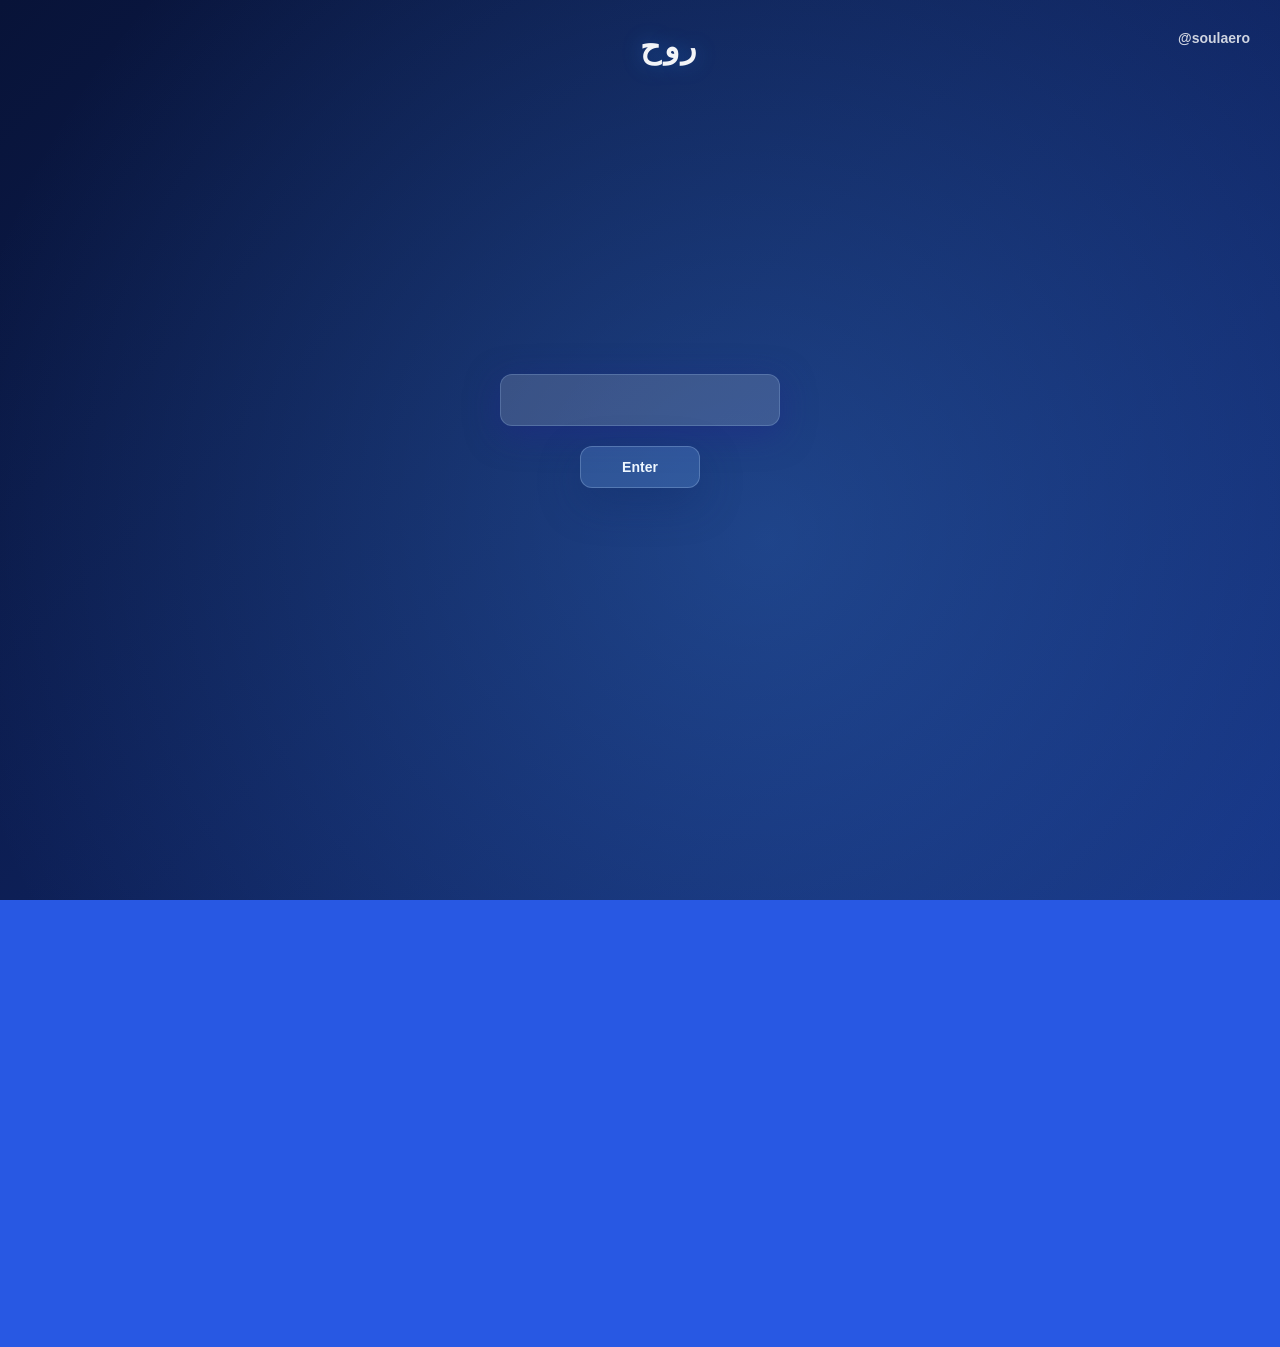
<file: index.html>
<!DOCTYPE html>
<html lang="en">
<head>
<meta charset="UTF-8">
<meta name="viewport" content="width=device-width, initial-scale=1.0">
<title>soulaero</title>
<meta name="description" content="Soulaero - custom fashion pieces and creative clothing requests.">
<meta name="theme-color" content="#2858e3">
<link rel="canonical" href="https://soulaero.space/">

<meta property="og:type" content="website">
<meta property="og:site_name" content="Soulaero">
<meta property="og:title" content="Soulaero">
<meta property="og:description" content="Custom fashion pieces and creative clothing requests.">
<meta property="og:url" content="https://soulaero.space/">

<meta name="twitter:title" content="Soulaero">
<meta name="twitter:description" content="Custom fashion pieces and creative clothing requests.">
<link rel="stylesheet" href="style.css">
</head>
<body>


<section class="hero">

  <img src="background.png" class="bg">


  <header>
    <img src="logo.png" class="logo-img reveal" data-delay="0.1">

    <nav>
      <a href="shop" class="reveal" data-delay="0.2">shop</a>
      <a href="about" class="reveal" data-delay="0.3">about</a>
      <a href="requests" class="reveal" data-delay="0.4">requests</a>
    </nav>
  </header>


  <div class="figures-carousel-controls" aria-label="Figure carousel controls">
    <button type="button" class="figure-arrow figure-arrow-left" aria-label="Show previous figure">&#10094;</button>
    <button type="button" class="figure-arrow figure-arrow-right" aria-label="Show next figure">&#10095;</button>
  </div>

 
  <div class="figures">
    <img src="figure2.png" class="figure-item reveal" data-delay="0">
    <img src="figure3.png" class="figure-item reveal" data-delay="0.5">
    <img src="figure4.png" class="figure-item reveal" data-delay="1">
  </div>

</section>


<section class="footer reveal" data-delay="0.02">
  <img src="logo.png" class="footer-logo" alt="soulaero logo">
  <p class="footer-designer">Designed by @Ephraxm</p>
  <p class="footer-copyright">@soulaero 2026</p>
  <p class="footer-contact reveal" data-delay="0.08">soulaero.space@gmail.com</p>
</section>


<script>
  const reveals = document.querySelectorAll('.reveal');

  reveals.forEach((el, i) => {
    const dataDelay = parseFloat(el.dataset.delay);
    const delay = Number.isFinite(dataDelay) ? dataDelay : i * 0.14;
    el.style.setProperty('--delay', `${delay}s`);
  });

  function initRevealOnLoad() {
    reveals.forEach((el) => {
      el.classList.add('visible');
    });
  }

  const observer = new IntersectionObserver((entries) => {
    entries.forEach((entry) => {
      const el = entry.target;
      const dataDelay = parseFloat(el.dataset.delay) || 0;

      if (entry.isIntersecting) {
        clearTimeout(el._revealTimeout);
        el._revealTimeout = setTimeout(() => {
          el.classList.add('visible');
        }, dataDelay * 1000);
      } else {
        clearTimeout(el._revealTimeout);
        el.classList.remove('visible');
      }
    });
  }, {
    threshold: 0.2,
  });

  reveals.forEach((el) => observer.observe(el));
  window.addEventListener('load', initRevealOnLoad);

  const figures = document.querySelector('.figures');
  const items = Array.from(document.querySelectorAll('.figure-item'));
  const prevFigureBtn = document.querySelector('.figure-arrow-left');
  const nextFigureBtn = document.querySelector('.figure-arrow-right');
  const mobileCarouselQuery = window.matchMedia('(max-width: 768px)');

  if (figures && items.length > 0) {
    let currentIndex = Math.min(1, items.length - 1);
    let startX = 0;
    let isDragging = false;
    let isAnimating = false;

    const syncFigureRevealState = () => {
      if (mobileCarouselQuery.matches) {
        items.forEach((item) => {
          item.classList.add('visible');
          observer.unobserve(item);
        });
      } else {
        items.forEach((item) => {
          observer.observe(item);
        });
      }
    };

    const updateFigurePosition = () => {
      if (!mobileCarouselQuery.matches) {
        figures.style.transform = '';
        return;
      }

      figures.style.transform = `translateX(-${currentIndex * 100}%)`;
    };

    const showNextFigure = () => {
      if (!mobileCarouselQuery.matches || isAnimating) return;
      isAnimating = true;
      currentIndex = (currentIndex + 1) % items.length;
      updateFigurePosition();
      setTimeout(() => { isAnimating = false; }, 500);
    };

    const showPreviousFigure = () => {
      if (!mobileCarouselQuery.matches || isAnimating) return;
      isAnimating = true;
      currentIndex = (currentIndex - 1 + items.length) % items.length;
      updateFigurePosition();
      setTimeout(() => { isAnimating = false; }, 500);
    };

    figures.addEventListener('touchstart', (e) => {
      if (!mobileCarouselQuery.matches) return;
      startX = e.touches[0].clientX;
      isDragging = true;
    }, { passive: true });

    figures.addEventListener('touchmove', (e) => {
      if (!mobileCarouselQuery.matches || !isDragging) return;
      e.preventDefault();
    }, { passive: false });

    figures.addEventListener('touchend', (e) => {
      if (!mobileCarouselQuery.matches || !isDragging) return;

      const endX = e.changedTouches[0].clientX;
      const diff = startX - endX;

      if (!isAnimating && Math.abs(diff) > 50) {
        if (diff > 0) {
          showNextFigure();
        } else {
          showPreviousFigure();
        }
      }

      isDragging = false;
    });

    if (prevFigureBtn) {
      prevFigureBtn.addEventListener('click', showPreviousFigure);
    }

    if (nextFigureBtn) {
      nextFigureBtn.addEventListener('click', showNextFigure);
    }

    syncFigureRevealState();
    updateFigurePosition();
    window.addEventListener('resize', updateFigurePosition);
    mobileCarouselQuery.addEventListener('change', () => {
      syncFigureRevealState();
      updateFigurePosition();
    });
  }
</script>
  <script src="password-protection.js"></script>
</body>
</html>
</file>
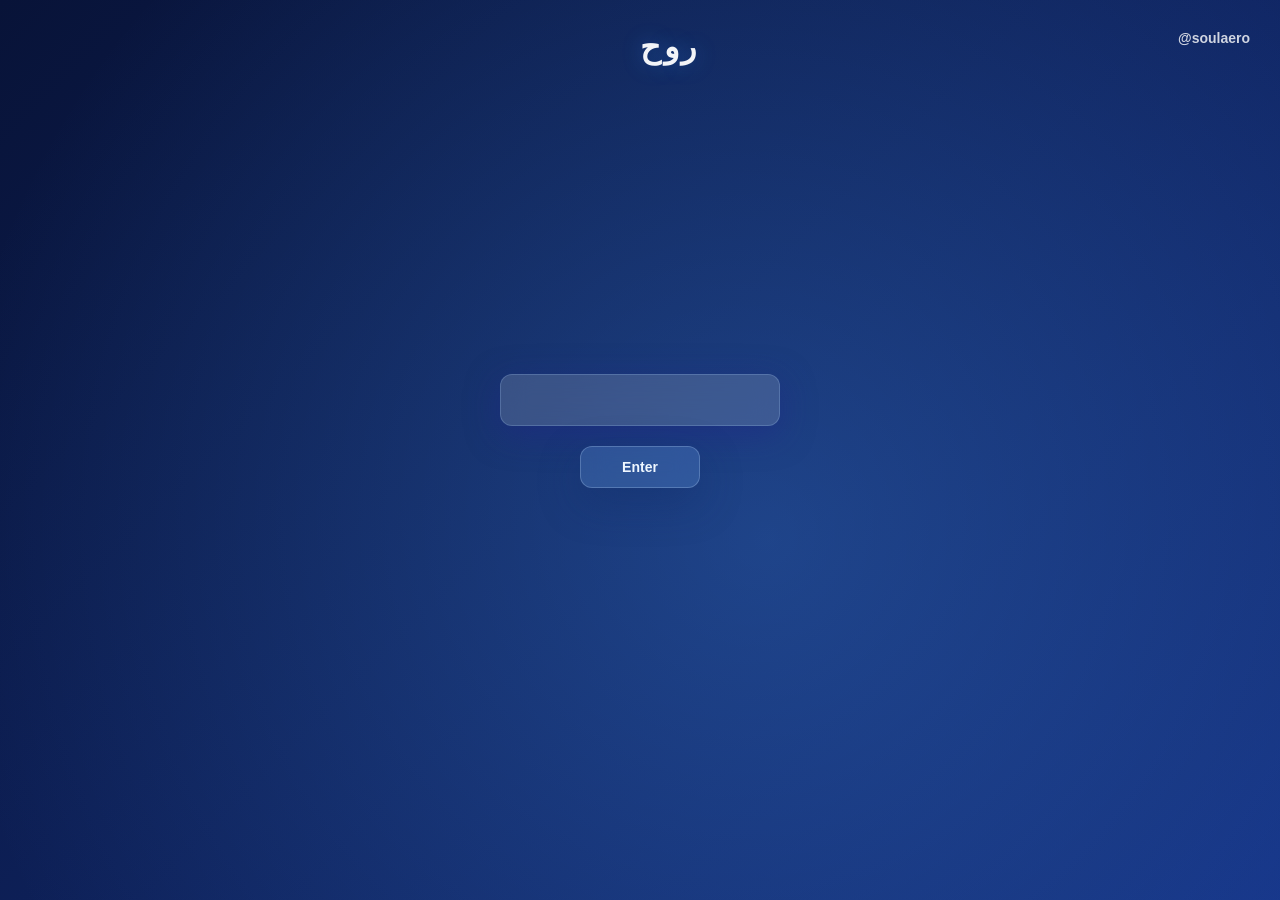
<file: about/index.html>
<!DOCTYPE html>
<html lang="en">
<head>
	<meta charset="UTF-8">
	<meta name="viewport" content="width=device-width, initial-scale=1.0">
	<title>About Me</title>
	<style>
		:root {
			--xp-blue-1: #0a246a;
			--xp-blue-2: #3a6ea5;
			--xp-blue-3: #6fa8dc;
			--xp-win-bg: #ece9d8;
			--xp-panel: #f4f1e6;
			--xp-border-dark: #808080;
			--xp-border-light: #ffffff;
			--xp-text: #000000;
			--xp-muted: #2f4f76;
			--xp-task-a: #1f69d8;
			--xp-task-b: #0d4fad;
			--xp-green-a: #4e9a06;
			--xp-green-b: #2f7600;
		}

		* {
			box-sizing: border-box;
			margin: 0;
			padding: 0;
		}

		body {
			min-height: 100vh;
			font-family: Tahoma, Verdana, Arial, sans-serif;
			color: var(--xp-text);
			background: #2e8bc2 url("../about-bg.jpg") center center / cover no-repeat fixed;
			padding: 24px 24px 68px;
		}

		.desktop-icons {
			position: fixed;
			top: 24px;
			left: 16px;
			display: grid;
			gap: 16px;
			z-index: 2;
		}

		.desktop-icon {
			width: 78px;
			text-align: center;
			font-size: 11px;
			line-height: 1.25;
			color: #ffffff;
			text-shadow: 1px 1px 1px #0b2e5f;
		}

		.desktop-icon::before {
			content: "";
			display: block;
			width: 32px;
			height: 32px;
			margin: 0 auto 4px;
			background: linear-gradient(180deg, #fffbe0, #f4d97d);
			border: 1px solid rgba(22, 41, 80, 0.75);
			box-shadow: inset 1px 1px #fff, inset -1px -1px rgba(0, 0, 0, 0.2);
		}

		.page {
			position: relative;
			z-index: 3;
			max-width: 980px;
			margin: 0 auto;
			background: var(--xp-win-bg);
			border: 1px solid var(--xp-border-dark);
			box-shadow: 1px 1px 0 var(--xp-border-light), -1px -1px 0 #b7b3a2, 4px 4px 18px rgba(7, 23, 40, 0.35);
			overflow: hidden;
		}

		.topbar {
			display: flex;
			align-items: center;
			justify-content: space-between;
			padding: 5px 7px;
			background: linear-gradient(180deg, var(--xp-blue-3) 0%, var(--xp-blue-2) 42%, var(--xp-blue-1) 100%);
			color: #ffffff;
			border-bottom: 1px solid #0a2f66;
		}

		.brand {
			font-weight: 700;
			font-size: 13px;
			letter-spacing: 0.2px;
			text-shadow: 1px 1px 0 rgba(0, 0, 0, 0.45);
		}

		.back-link {
			text-decoration: none;
			font-size: 11px;
			font-weight: 700;
			padding: 4px 10px;
			color: #000;
			background: linear-gradient(180deg, #ffffff, #dbd7c7);
			border: 1px solid #8a887d;
			box-shadow: inset 1px 1px #fff, inset -1px -1px #b4af9f;
		}

		.back-link:hover {
			background: linear-gradient(180deg, #fffde9, #dad5c5);
		}

		.hero {
			padding: 14px;
			display: grid;
			grid-template-columns: 188px 1fr;
			gap: 14px;
			align-items: center;
			background: #f8f7f1;
			border-bottom: 1px solid #c7c2b0;
		}

		.avatar {
			width: 188px;
			height: 188px;
			border: 1px solid #8e8b7f;
			background: linear-gradient(180deg, #e5f1ff, #b7d2f0);
			display: grid;
			place-items: center;
			overflow: hidden;
			color: #1a4c82;
			font-size: 12px;
			text-align: center;
			padding: 10px;
			box-shadow: inset 1px 1px #ffffff, inset -1px -1px #a9bcd1;
		}

		.avatar img {
			width: 100%;
			height: 100%;
			object-fit: cover;
			display: block;
		}

		.hero h1 {
			font-size: clamp(1.5rem, 3vw, 2.1rem);
			line-height: 1.16;
			margin-bottom: 6px;
			color: #123f72;
		}

		.hero p {
			color: var(--xp-muted);
			max-width: 64ch;
			line-height: 1.45;
			font-size: 13px;
		}

		.layout {
			display: grid;
			grid-template-columns: 1.4fr 1fr;
			gap: 12px;
			padding: 12px;
			background: var(--xp-win-bg);
		}

		.card {
			border: 1px solid #8f8c80;
			background: var(--xp-panel);
			padding: 10px;
			box-shadow: inset 1px 1px #fff, inset -1px -1px #b7b3a5;
		}

		.card h2 {
			font-size: 13px;
			margin-bottom: 8px;
			padding: 4px 6px;
			background: linear-gradient(180deg, #dcebff, #bfd8fb);
			border: 1px solid #91a2b8;
		}

		.card p {
			color: #1c3657;
			line-height: 1.45;
			font-size: 12px;
			margin-bottom: 8px;
		}

		.info-list,
		.social-list,
		.interest-list {
			list-style: none;
			display: grid;
			gap: 9px;
		}

		.info-list li {
			color: #213e63;
			display: flex;
			justify-content: space-between;
			gap: 10px;
			border-bottom: 1px solid #c9c4b4;
			padding: 5px 2px;
			font-size: 12px;
		}

		.info-list span:first-child {
			color: #0e315c;
			font-weight: 700;
		}

		.social-list a {
			text-decoration: none;
			color: #113f75;
			background: linear-gradient(180deg, #ffffff, #e7edf7);
			border: 1px solid #8fa1b6;
			padding: 7px 8px;
			display: block;
			font-weight: 700;
			font-size: 12px;
			box-shadow: inset 1px 1px #fff, inset -1px -1px #b0c1d3;
		}

		.social-list a:hover {
			background: linear-gradient(180deg, #fefefe, #dce7f7);
		}

		.interest-list {
			grid-template-columns: repeat(2, minmax(0, 1fr));
			gap: 6px;
		}

		.interest-list li {
			border: 1px solid #94a4ba;
			background: linear-gradient(180deg, #ffffff, #d9e4f2);
			text-align: center;
			padding: 6px 8px;
			color: #254a77;
			font-size: 11px;
			font-weight: 600;
			border-radius: 2px;
		}

		.status-row {
			display: flex;
			justify-content: space-between;
			align-items: center;
			gap: 8px;
			padding: 8px 10px;
			border-top: 1px solid #bfb9a6;
			background: #e7e3d5;
			font-size: 11px;
			color: #2d4566;
		}

		.taskbar {
			position: fixed;
			left: 0;
			right: 0;
			bottom: 0;
			height: 44px;
			display: flex;
			align-items: center;
			justify-content: space-between;
			padding: 0 8px;
			background: linear-gradient(180deg, var(--xp-task-a), var(--xp-task-b));
			border-top: 1px solid #6ea8ea;
			z-index: 6;
		}

		.start-btn {
			display: inline-flex;
			align-items: center;
			gap: 7px;
			padding: 6px 14px;
			border-radius: 17px;
			border: 1px solid #2f7000;
			color: #fff;
			font-style: italic;
			font-weight: 700;
			font-size: 15px;
			background: linear-gradient(180deg, var(--xp-green-a), var(--xp-green-b));
			box-shadow: inset 1px 1px rgba(255, 255, 255, 0.4);
		}

		.task-info {
			background: rgba(255, 255, 255, 0.18);
			border: 1px solid rgba(255, 255, 255, 0.35);
			color: #e8f3ff;
			padding: 4px 10px;
			font-size: 11px;
		}

		@media (max-width: 940px) {
			.hero {
				grid-template-columns: 1fr;
			}

			.avatar {
				width: 188px;
				height: 188px;
				flex-shrink: 0;
			}

			.layout {
				grid-template-columns: 1fr;
			}
		}

		@media (max-width: 560px) {
			body {
				padding: 10px 10px 60px;
			}

			.interest-list {
				grid-template-columns: 1fr;
			}

			.info-list li {
				flex-direction: column;
				gap: 4px;
			}

			.desktop-icons {
				display: none;
			}
		}
	</style>
</head>
<body>
	<div class="desktop-icons" aria-hidden="true">
		<div class="desktop-icon">My Computer</div>
		<div class="desktop-icon">My Socials</div>
		<div class="desktop-icon">Portfolio</div>
	</div>

	<main class="page">
		<header class="topbar">
			<div class="brand">About Me</div>
			<a class="back-link" href="/">Back</a>
		</header>

		<section class="hero">
			<div class="avatar" id="avatarLabel">Your Photo Placeholder</div>
			<div>
				<h1 id="profileName">Your Name</h1>
				<p id="profileTagline">Write a short intro that explains who you are and what you do.</p>
			</div>
		</section>

		<section class="layout">
			<article class="card">
				<h2>About</h2>
				<div id="bioBlock"></div>

				<h2>Interests</h2>
				<ul class="interest-list" id="interestList"></ul>
			</article>

			<aside class="card">
				<h2>Quick Info</h2>
				<ul class="info-list" id="infoList"></ul>

				<h2>Socials</h2>
				<ul class="social-list" id="socialList"></ul>
			</aside>
		</section>

		<footer class="status-row">
			<span>Designed by @Ephraxm</span>
			<span>@soulaero 2026</span>
		</footer>
	</main>

	<div class="taskbar" aria-hidden="true">
		<div class="start-btn">start</div>
		<div class="task-info">About Me Window</div>
	</div>

	<script>
		const ABOUT_DATA = {
			name: 'Khadija',
			tagline: 'Super cool',
			avatarImage: '../pfp.jpg',
			avatarText: 'Add your image here',
			bio: [
				'Hi!! My name is Khadija and I\'m from Cambridgeshire. I started creating custom designs on Vinted and decided it was time to launch my own website! I\'ve always loved fashion and art, so I really enjoy designing unique pieces for others. Every order is made with care and creativity 💫',
				'I\'m currently an A-level student, so I take a maximum of 7 orders per week. This may change during exam season, but I\'ll always keep you updated. If you have any questions, feel free to email me ;p'
			],
			info: {
				Location: 'Cambridgeshire, UK',
				Email: 'business.khadija@gmail.com',
				Availability: 'Open to requests'
			},
			interests: ['Skateboarding', 'Photography', 'Art', 'Tennis'],
			socials: [
				{ label: 'Instagram', url: 'https://www.instagram.com/cacadijaa/' },
				{ label: 'TikTok', url: 'https://www.tiktok.com/@cacadija' }
			]
		};

		function renderAboutPage() {
			document.getElementById('profileName').textContent = ABOUT_DATA.name;
			document.getElementById('profileTagline').textContent = ABOUT_DATA.tagline;

			const avatarLabel = document.getElementById('avatarLabel');
			if (ABOUT_DATA.avatarImage) {
				avatarLabel.innerHTML = '<img src="' + ABOUT_DATA.avatarImage + '" alt="Profile picture">';
			} else {
				avatarLabel.textContent = ABOUT_DATA.avatarText;
			}

			const bioBlock = document.getElementById('bioBlock');
			bioBlock.innerHTML = ABOUT_DATA.bio
				.map((paragraph) => '<p>' + paragraph + '</p>')
				.join('');

			const infoList = document.getElementById('infoList');
			infoList.innerHTML = Object.entries(ABOUT_DATA.info)
				.map(([key, value]) => '<li><span>' + key + '</span><span>' + value + '</span></li>')
				.join('');

			const interestList = document.getElementById('interestList');
			interestList.innerHTML = ABOUT_DATA.interests
				.map((item) => '<li>' + item + '</li>')
				.join('');

			const socialList = document.getElementById('socialList');
			socialList.innerHTML = ABOUT_DATA.socials
				.map((social) => (
					'<li><a href="' + social.url + '" target="_blank" rel="noreferrer noopener">' + social.label + '</a></li>'
				))
				.join('');
		}

		renderAboutPage();
	</script>
	<script src="../password-protection.js"></script>
</body>
</html>
</file>
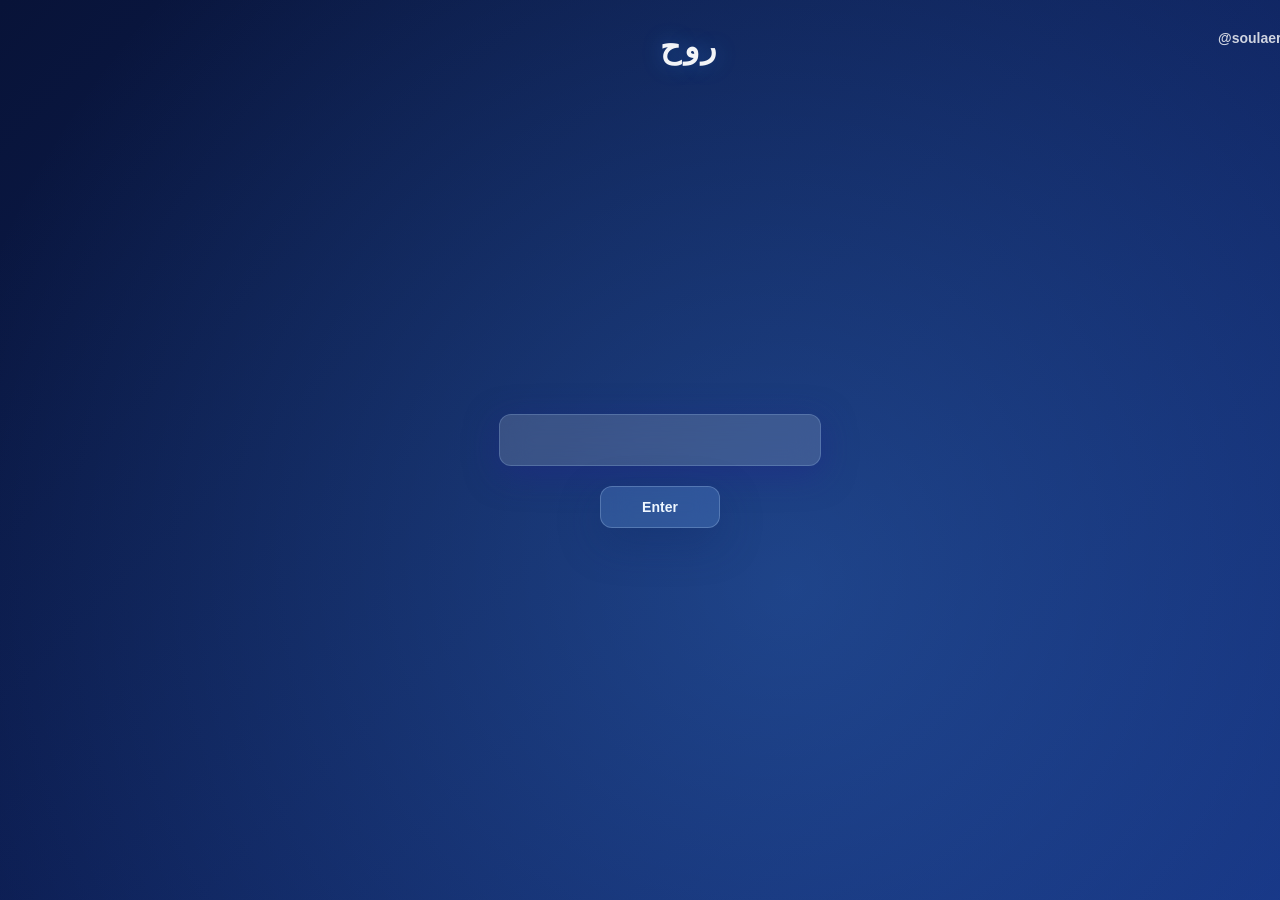
<file: basket/index.html>
<!DOCTYPE html>
<html>
<head><title>Page</title></head>
<body style="font-family:Arial; text-align:center; padding:100px;">
<h1>Coming Soon</h1>
<a href="/">Go Back</a>
<footer style="position:fixed; left:0; right:0; bottom:0; display:flex; justify-content:space-between; padding:8px 12px; font-size:11px; color:rgba(0,0,0,0.65);">
	<span>Designed by @Ephraxm</span>
	<span>@soulaero 2026</span>
</footer>
<script src="../password-protection.js"></script>
</body>
</html>
</file>
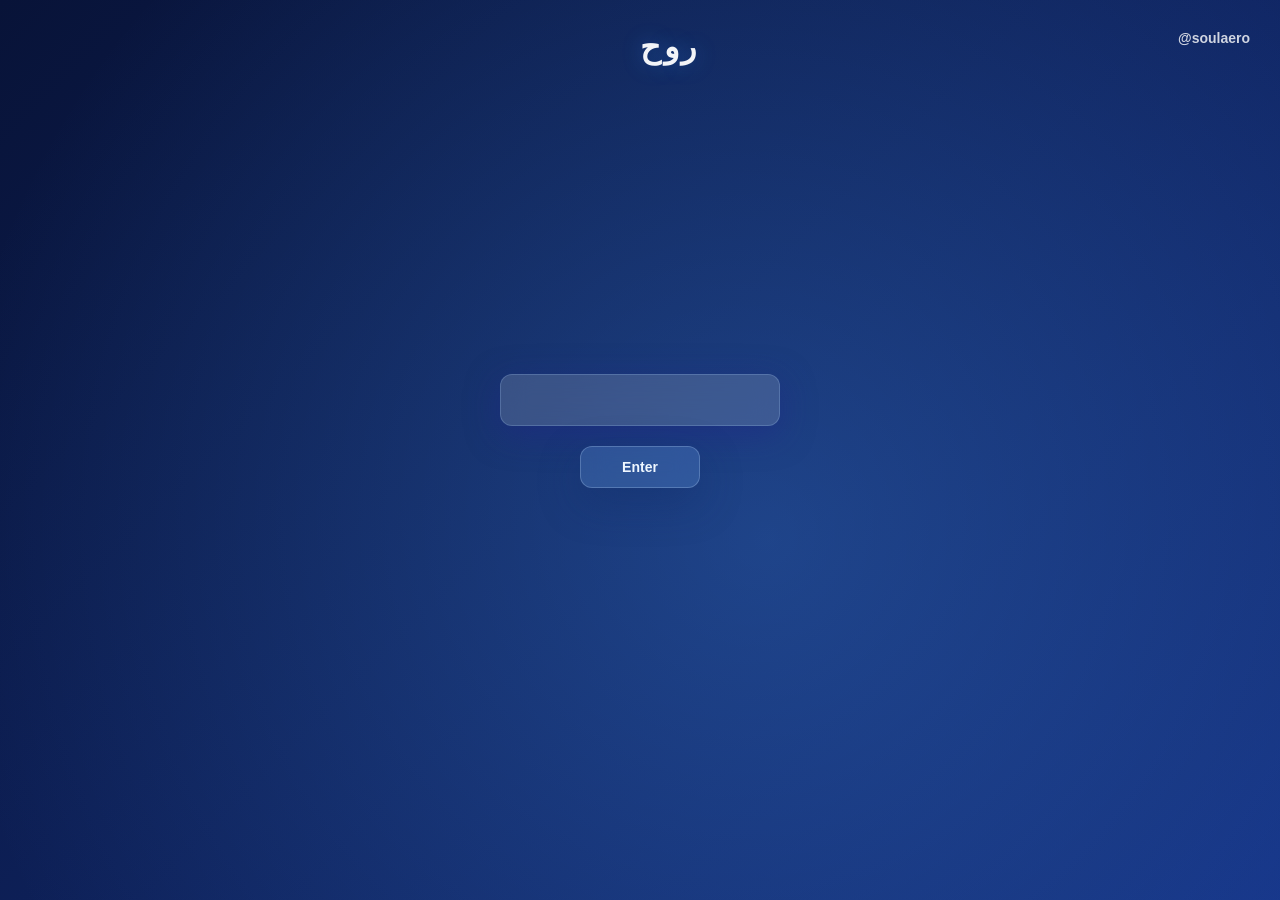
<file: requests/index.html>
<!DOCTYPE html>
<html lang="en">
<head>
	<meta charset="UTF-8">
	<meta name="viewport" content="width=device-width, initial-scale=1.0">
	<title>Custom Requests</title>
	<style>
		:root {
			--xp-blue-1: #0a246a;
			--xp-blue-2: #3a6ea5;
			--xp-blue-3: #6fa8dc;
			--xp-win-bg: #ece9d8;
			--xp-panel: #f4f1e6;
			--xp-border-dark: #808080;
			--xp-border-light: #ffffff;
			--xp-text: #000000;
			--xp-muted: #2f4f76;
			--xp-task-a: #1f69d8;
			--xp-task-b: #0d4fad;
			--xp-green-a: #4e9a06;
			--xp-green-b: #2f7600;
			--ok-bg: #dff6db;
			--ok-line: #7bb36d;
			--ok-text: #1f4f1f;
			--err-bg: #f9dddd;
			--err-line: #c76c6c;
			--err-text: #6a1f1f;
		}

		* {
			box-sizing: border-box;
			margin: 0;
			padding: 0;
		}

		body {
			min-height: 100vh;
			font-family: Tahoma, Verdana, Arial, sans-serif;
			color: var(--xp-text);
			background: #2e8bc2 url("../about-bg.jpg") center center / cover no-repeat fixed;
			padding: 24px 24px 68px;
		}

		.desktop-icons {
			position: fixed;
			top: 24px;
			left: 16px;
			display: grid;
			gap: 16px;
			z-index: 2;
		}

		.desktop-icon {
			width: 78px;
			text-align: center;
			font-size: 11px;
			line-height: 1.25;
			color: #ffffff;
			text-shadow: 1px 1px 1px #0b2e5f;
		}

		.desktop-icon::before {
			content: "";
			display: block;
			width: 32px;
			height: 32px;
			margin: 0 auto 4px;
			background: linear-gradient(180deg, #fffbe0, #f4d97d);
			border: 1px solid rgba(22, 41, 80, 0.75);
			box-shadow: inset 1px 1px #fff, inset -1px -1px rgba(0, 0, 0, 0.2);
		}

		.page {
			position: relative;
			z-index: 3;
			max-width: 980px;
			margin: 0 auto;
			background: var(--xp-win-bg);
			border: 1px solid var(--xp-border-dark);
			box-shadow: 1px 1px 0 var(--xp-border-light), -1px -1px 0 #b7b3a2, 4px 4px 18px rgba(7, 23, 40, 0.35);
			overflow: hidden;
		}

		.topbar {
			display: flex;
			align-items: center;
			justify-content: space-between;
			padding: 5px 7px;
			background: linear-gradient(180deg, var(--xp-blue-3) 0%, var(--xp-blue-2) 42%, var(--xp-blue-1) 100%);
			color: #ffffff;
			border-bottom: 1px solid #0a2f66;
		}

		.brand {
			font-weight: 700;
			font-size: 13px;
			letter-spacing: 0.2px;
			text-shadow: 1px 1px 0 rgba(0, 0, 0, 0.45);
		}

		.back-link {
			text-decoration: none;
			font-size: 11px;
			font-weight: 700;
			padding: 4px 10px;
			color: #000;
			background: linear-gradient(180deg, #ffffff, #dbd7c7);
			border: 1px solid #8a887d;
			box-shadow: inset 1px 1px #fff, inset -1px -1px #b4af9f;
		}

		.back-link:hover {
			background: linear-gradient(180deg, #fffde9, #dad5c5);
		}

		.hero {
			padding: 12px;
			display: grid;
			gap: 7px;
			background: #f8f7f1;
			border-bottom: 1px solid #c7c2b0;
		}

		.hero h1 {
			font-size: clamp(1.3rem, 3vw, 1.8rem);
			line-height: 1.16;
			color: #123f72;
		}

		.hero p {
			color: var(--xp-muted);
			line-height: 1.45;
			font-size: 12px;
			max-width: 72ch;
		}

		.status {
			margin: 12px;
			padding: 8px 10px;
			font-weight: 700;
			display: none;
			font-size: 12px;
			border: 1px solid;
			box-shadow: inset 1px 1px #fff;
		}

		.status.success {
			display: block;
			background: var(--ok-bg);
			color: var(--ok-text);
			border-color: var(--ok-line);
		}

		.status.error {
			display: block;
			background: var(--err-bg);
			color: var(--err-text);
			border-color: var(--err-line);
		}

		form {
			padding: 12px;
			display: grid;
			gap: 10px;
			grid-template-columns: repeat(2, minmax(0, 1fr));
			background: var(--xp-win-bg);
		}

		.field {
			display: flex;
			flex-direction: column;
			gap: 5px;
		}

		.field-full {
			grid-column: 1 / -1;
		}

		label {
			font-weight: 700;
			color: #103962;
			font-size: 12px;
		}

		input,
		select,
		textarea {
			border: 1px solid #8c8a7f;
			padding: 7px 8px;
			font-size: 12px;
			color: #1c3657;
			background: #ffffff;
			box-shadow: inset 1px 1px #d7d3c5;
		}

		textarea {
			min-height: 138px;
			resize: vertical;
			line-height: 1.45;
		}

		input:focus,
		select:focus,
		textarea:focus {
			outline: 1px dotted #1f5ca8;
			outline-offset: 1px;
		}

		.hint {
			color: #395f8c;
			font-size: 11px;
		}

		.file-error {
			color: var(--err-text);
			font-size: 11px;
			display: none;
			font-weight: 700;
		}

		.file-error.show {
			display: block;
		}

		.actions {
			grid-column: 1 / -1;
			display: flex;
			align-items: center;
			justify-content: space-between;
			gap: 10px;
			padding-top: 8px;
			border-top: 1px solid #c6c1b0;
		}

		.submit-btn {
			border: 1px solid #8a887d;
			background: linear-gradient(180deg, #ffffff, #dbd7c7);
			color: #000;
			font-weight: 700;
			font-size: 12px;
			padding: 7px 14px;
			cursor: pointer;
			box-shadow: inset 1px 1px #fff, inset -1px -1px #b4af9f;
		}

		.submit-btn:hover {
			background: linear-gradient(180deg, #fffde9, #dad5c5);
		}

		.hidden-field {
			position: absolute;
			left: -10000px;
			width: 1px;
			height: 1px;
			overflow: hidden;
		}

		.status-row {
			display: flex;
			justify-content: space-between;
			align-items: center;
			gap: 8px;
			padding: 8px 10px;
			border-top: 1px solid #bfb9a6;
			background: #e7e3d5;
			font-size: 11px;
			color: #2d4566;
		}

		.taskbar {
			position: fixed;
			left: 0;
			right: 0;
			bottom: 0;
			height: 44px;
			display: flex;
			align-items: center;
			justify-content: space-between;
			padding: 0 8px;
			background: linear-gradient(180deg, var(--xp-task-a), var(--xp-task-b));
			border-top: 1px solid #6ea8ea;
			z-index: 6;
		}

		.start-btn {
			display: inline-flex;
			align-items: center;
			gap: 7px;
			padding: 6px 14px;
			border-radius: 17px;
			border: 1px solid #2f7000;
			color: #fff;
			font-style: italic;
			font-weight: 700;
			font-size: 15px;
			background: linear-gradient(180deg, var(--xp-green-a), var(--xp-green-b));
			box-shadow: inset 1px 1px rgba(255, 255, 255, 0.4);
		}

		.task-info {
			background: rgba(255, 255, 255, 0.18);
			border: 1px solid rgba(255, 255, 255, 0.35);
			color: #e8f3ff;
			padding: 4px 10px;
			font-size: 11px;
		}

		@media (max-width: 940px) {
			form {
				grid-template-columns: 1fr;
			}
		}

		@media (max-width: 560px) {
			body {
				padding: 10px 10px 60px;
			}

			.actions {
				flex-direction: column;
				align-items: flex-start;
			}

			.desktop-icons {
				display: none;
			}
		}
	</style>
</head>
<body>
	<div class="desktop-icons" aria-hidden="true">
		<div class="desktop-icon">My Computer</div>
		<div class="desktop-icon">Requests</div>
		<div class="desktop-icon">Mail</div>
	</div>

	<main class="page">
		<header class="topbar">
			<div class="brand">Custom Request Form</div>
			<a class="back-link" href="/">Back</a>
		</header>

		<section class="hero">
			<h1>Send A Custom Clothing Request</h1>
			<p>Fill out the form below and your request details will be emailed directly for review.</p>
		</section>

		<div class="status" id="statusMessage"></div>

		<form action="https://formsubmit.co/soulaero.space@gmail.com" method="post" enctype="multipart/form-data">
			<input type="hidden" name="_subject" value="New Custom Request Submission">
			<input type="hidden" name="_captcha" value="false">
			<input type="hidden" name="_template" value="table">
			<input type="hidden" name="_next" value="https://soulaero.space/requests?status=success">
			<div class="field">
				<label for="name">Your Name</label>
				<input id="name" name="name" type="text" maxlength="80" required>
			</div>

			<div class="field">
				<label for="email">Email</label>
				<input id="email" name="email" type="email" maxlength="120" required>
			</div>

			<div class="field">
				<label for="requestType">Request Type</label>
				<select id="requestType" name="request_type" required>
					<option value="" selected disabled>Select one</option>
					<option value="Vest">Vest</option>
					<option value="Jumper">Jumper</option>
					<option value="T-shirt">T-shirt</option>
					<option value="Other (write below)">Other</option>
				</select>
			</div>

			<div class="field">
				<label for="budget">Budget</label>
				<input id="budget" name="budget" type="text" maxlength="30" placeholder="e.g. 30 - 100">
			</div>

			<div class="field field-full">
				<label for="details">Request Details</label>
				<textarea id="details" name="details" required placeholder="Describe exactly what you need, style references, features, and anything important."></textarea>
			</div>

			<div class="field field-full">
				<label>Attach Reference Images (optional, up to 3)</label>
				<input id="referenceImage" name="attachment" type="file" accept="image/*">
				<input name="attachment2" type="file" accept="image/*" style="margin-top:5px">
				<input name="attachment3" type="file" accept="image/*" style="margin-top:5px">
				<p class="hint">Accepted: image files only. Use each row for one image.</p>
			</div>

			<div class="hidden-field" aria-hidden="true">
				<label for="website">Leave this field blank</label>
				<input id="website" name="website" type="text" tabindex="-1" autocomplete="off">
			</div>

			<div class="actions">
				<p class="hint">You can send your own clothes to be modified.</p>
				<button class="submit-btn" type="submit">Send Request</button>
			</div>
		</form>

		<footer class="status-row">
			<span>Designed by @Ephraxm</span>
			<span>@soulaero 2026</span>
		</footer>
	</main>

	<div class="taskbar" aria-hidden="true">
		<div class="start-btn">start</div>
		<div class="task-info">Custom Requests</div>
	</div>

	<script>
		(function () {
			var COOLDOWN_MS = 120000;
			var COOLDOWN_KEY = 'soulaero_email_cooldown_until';
			var formEl = document.querySelector('form');
			var fileInputs = document.querySelectorAll('input[type="file"]');
			var statusEl = document.getElementById('statusMessage');
			var params = new URLSearchParams(window.location.search);
			var status = params.get('status');

			function getCooldownRemainingMs() {
				var until = Number(window.localStorage.getItem(COOLDOWN_KEY) || '0');
				if (!Number.isFinite(until)) return 0;
				return Math.max(0, until - Date.now());
			}

			function startCooldown() {
				window.localStorage.setItem(COOLDOWN_KEY, String(Date.now() + COOLDOWN_MS));
			}

			function showCooldownMessage() {
				var seconds = Math.ceil(getCooldownRemainingMs() / 1000);
				statusEl.className = 'status error';
				statusEl.textContent = 'Please wait ' + seconds + 's before sending another email request.';
			}

			if (status === 'success') {
				statusEl.className = 'status success';
				statusEl.textContent = 'Request sent successfully. I will get back to you soon.';
			} else if (status === 'error') {
				statusEl.className = 'status error';
				statusEl.textContent = 'Could not send request email. Please try again.';
			} else if (status === 'invalid') {
				statusEl.className = 'status error';
				statusEl.textContent = 'Please complete all required fields before submitting.';
			}

			if (getCooldownRemainingMs() > 0) {
				showCooldownMessage();
			}

			formEl.addEventListener('submit', function (event) {
				if (getCooldownRemainingMs() > 0) {
					event.preventDefault();
					showCooldownMessage();
					return;
				}

				var selectedFiles = 0;
				fileInputs.forEach(function (inputEl) {
					if (inputEl.files && inputEl.files.length) {
						selectedFiles += inputEl.files.length;
					}
				});

				if (selectedFiles > 3) {
					event.preventDefault();
					statusEl.className = 'status error';
					statusEl.textContent = 'Please upload up to 3 images maximum.';
					return;
				}

				startCooldown();
			});


		})();
	</script>
<script src="../password-protection.js"></script>
</file>
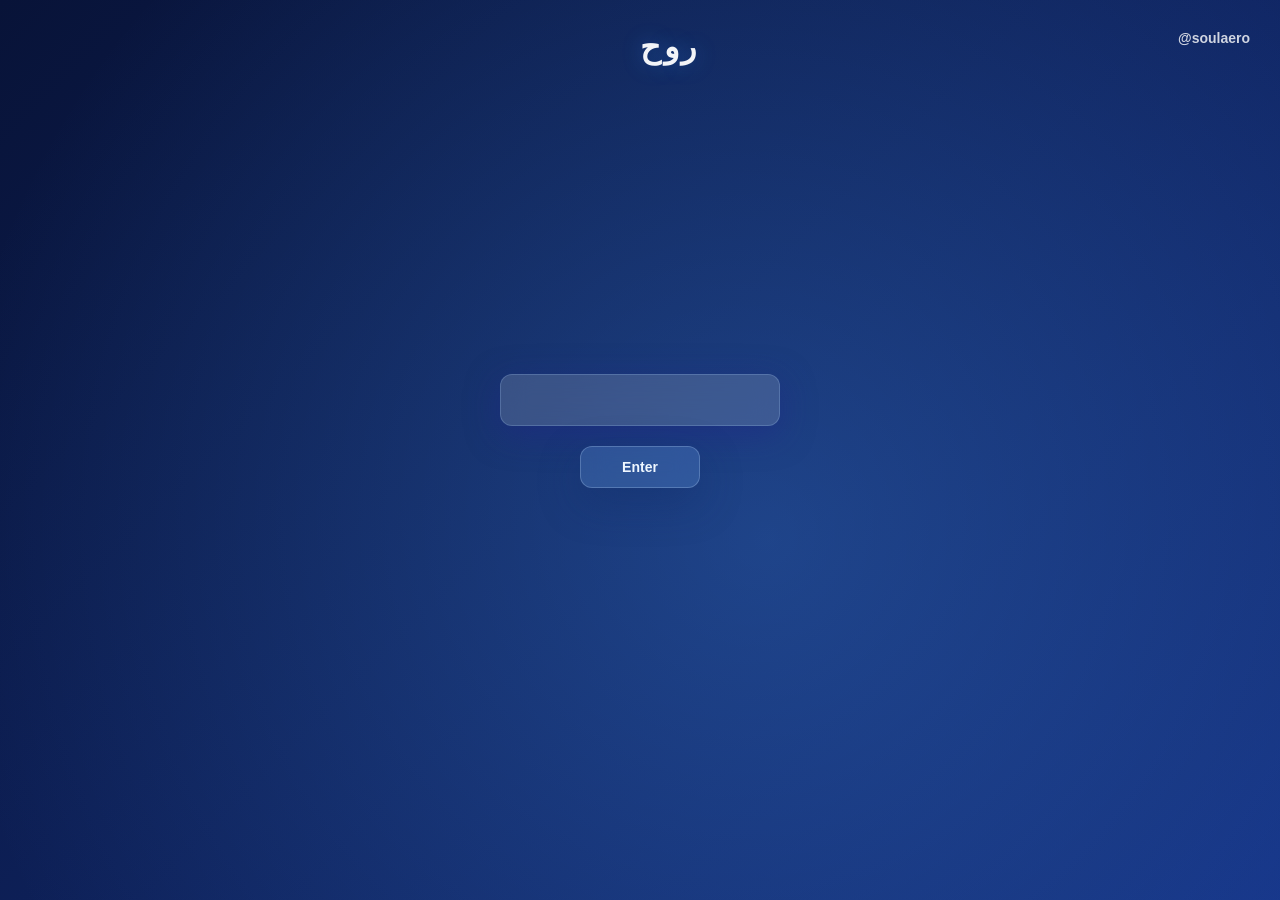
<file: shop/index.html>
<!DOCTYPE html>
<html lang="en">
<head>
	<meta charset="UTF-8">
	<meta name="viewport" content="width=device-width, initial-scale=1.0">
	<title>Shop | Placeholder Store</title>
	<style>
		:root {
			--xp-blue-1: #0a246a;
			--xp-blue-2: #3a6ea5;
			--xp-blue-3: #6fa8dc;
			--xp-win-bg: #ece9d8;
			--xp-panel: #f4f1e6;
			--xp-border-dark: #808080;
			--xp-border-light: #ffffff;
			--xp-text: #000000;
			--xp-muted: #2f4f76;
			--xp-task-a: #1f69d8;
			--xp-task-b: #0d4fad;
			--xp-green-a: #4e9a06;
			--xp-green-b: #2f7600;
		}

		* {
			box-sizing: border-box;
			margin: 0;
			padding: 0;
		}

		body {
			font-family: Tahoma, Verdana, Arial, sans-serif;
			color: var(--xp-text);
			min-height: 100vh;
			background: #2e8bc2 url("../about-bg.jpg") center center / cover no-repeat fixed;
			padding: 24px 24px 68px;
		}

		.desktop-icons {
			position: fixed;
			top: 24px;
			left: 16px;
			display: grid;
			gap: 16px;
			z-index: 2;
		}

		.desktop-icon {
			width: 78px;
			text-align: center;
			font-size: 11px;
			line-height: 1.25;
			color: #ffffff;
			text-shadow: 1px 1px 1px #0b2e5f;
		}

		.desktop-icon::before {
			content: "";
			display: block;
			width: 32px;
			height: 32px;
			margin: 0 auto 4px;
			background: linear-gradient(180deg, #fffbe0, #f4d97d);
			border: 1px solid rgba(22, 41, 80, 0.75);
			box-shadow: inset 1px 1px #fff, inset -1px -1px rgba(0, 0, 0, 0.2);
		}

		.page {
			position: relative;
			z-index: 3;
			max-width: 1080px;
			margin: 0 auto;
			background: var(--xp-win-bg);
			border: 1px solid var(--xp-border-dark);
			box-shadow: 1px 1px 0 var(--xp-border-light), -1px -1px 0 #b7b3a2, 4px 4px 18px rgba(7, 23, 40, 0.35);
			overflow: hidden;
		}

		.topbar {
			display: flex;
			align-items: center;
			justify-content: space-between;
			padding: 5px 7px;
			background: linear-gradient(180deg, var(--xp-blue-3) 0%, var(--xp-blue-2) 42%, var(--xp-blue-1) 100%);
			color: #ffffff;
			border-bottom: 1px solid #0a2f66;
		}

		.brand {
			font-weight: 700;
			font-size: 13px;
			letter-spacing: 0.2px;
			text-shadow: 1px 1px 0 rgba(0, 0, 0, 0.45);
		}

		.window-actions {
			display: flex;
			gap: 4px;
		}

		.window-actions span {
			display: inline-block;
			width: 14px;
			height: 14px;
			border: 1px solid rgba(0, 0, 0, 0.35);
			background: linear-gradient(180deg, #fefefe, #d5dff2);
		}

		.toolbar {
			display: flex;
			align-items: center;
			justify-content: space-between;
			gap: 12px;
			padding: 10px 12px;
			background: #f8f7f1;
			border-bottom: 1px solid #c7c2b0;
		}

		.toolbar-copy h1 {
			font-size: clamp(1.3rem, 2.5vw, 1.75rem);
			color: #123f72;
			line-height: 1.15;
			margin-bottom: 3px;
		}

		.toolbar-copy p {
			font-size: 12px;
			color: var(--xp-muted);
		}

		.header-actions {
			display: flex;
			align-items: center;
			gap: 8px;
		}

		.checkout-status {
			display: none;
			margin: 10px 12px 0;
			padding: 8px 10px;
			font-size: 12px;
			font-weight: 700;
			border: 1px solid;
			box-shadow: inset 1px 1px #fff;
		}

		.checkout-status.success {
			display: block;
			background: #dff6db;
			border-color: #7bb36d;
			color: #1f4f1f;
		}

		.checkout-status.error {
			display: block;
			background: #f9dddd;
			border-color: #c76c6c;
			color: #6a1f1f;
		}

		.pill,
		.back-link {
			border: 1px solid #8a887d;
			background: linear-gradient(180deg, #ffffff, #dbd7c7);
			color: #000;
			font-size: 12px;
			font-weight: 700;
			padding: 7px 12px;
			text-decoration: none;
			cursor: pointer;
			box-shadow: inset 1px 1px #fff, inset -1px -1px #b4af9f;
		}

		.pill:hover,
		.back-link:hover {
			background: linear-gradient(180deg, #fffde9, #dad5c5);
		}

		.product-grid {
			display: grid;
			grid-template-columns: repeat(4, minmax(0, 1fr));
			gap: 12px;
			padding: 12px;
		}

		.product-card {
			border: 1px solid #8f8c80;
			background: var(--xp-panel);
			display: flex;
			flex-direction: column;
			box-shadow: inset 1px 1px #fff, inset -1px -1px #b7b3a5;
		}

		.product-art {
			height: 300px;
			display: grid;
			place-items: center;
			font-weight: 700;
			letter-spacing: 0.25px;
			font-size: 12px;
			border-bottom: 1px solid #9db0cb;
			color: #1b4678;
		}

		.art-1 { background: linear-gradient(180deg, #dcebff, #bfd8fb); }
		.art-2 { background: linear-gradient(180deg, #e6e7ff, #d2d5ff); }
		.art-3 { background: linear-gradient(180deg, #fff4d9, #ffe4b6); }
		.art-4 { background: linear-gradient(180deg, #e0f7de, #caebdd); }

		.product-body {
			padding: 10px;
			display: flex;
			flex-direction: column;
			gap: 4px;
			height: auto;
			min-height: 120px;
		}

		.product-name {
			font-size: 13px;
			font-weight: 700;
			color: #113f75;
		}

		.product-description {
			color: #24486f;
			font-size: 12px;
			line-height: 1.4;
			min-height: 20px;
		}

		.product-footer {
			margin-top: 6px;
			display: flex;
			align-items: center;
			justify-content: space-between;
			gap: 8px;
		}

		.price {
			font-weight: 700;
			font-size: 13px;
			color: #1b4678;
		}

		.add-btn {
			border: 1px solid #8a887d;
			background: linear-gradient(180deg, #ffffff, #dbd7c7);
			color: #000;
			font-weight: 700;
			font-size: 12px;
			padding: 7px 10px;
			cursor: pointer;
			box-shadow: inset 1px 1px #fff, inset -1px -1px #b4af9f;
		}

		.add-btn:hover {
			background: linear-gradient(180deg, #fffde9, #dad5c5);
		}

		.cart-overlay {
			position: fixed;
			inset: 0;
			background: rgba(2, 6, 23, 0.55);
			display: none;
			align-items: center;
			justify-content: center;
			padding: 16px;
			z-index: 1000;
		}

		.cart-overlay.open {
			display: flex;
		}

		.cart-modal {
			width: min(620px, 100%);
			max-height: 88vh;
			background: var(--xp-win-bg);
			border: 1px solid #7f7c70;
			box-shadow: 1px 1px 0 #fff, -1px -1px 0 #b7b3a2, 4px 4px 18px rgba(7, 23, 40, 0.35);
			overflow: hidden;
			display: flex;
			flex-direction: column;
		}

		.cart-header {
			display: flex;
			align-items: center;
			justify-content: space-between;
			padding: 6px 8px;
			background: linear-gradient(180deg, var(--xp-blue-3) 0%, var(--xp-blue-2) 42%, var(--xp-blue-1) 100%);
			color: #fff;
			border-bottom: 1px solid #0a2f66;
		}

		.cart-header h2 {
			font-size: 13px;
		}

		.close-cart-btn {
			border: 1px solid rgba(0, 0, 0, 0.35);
			background: linear-gradient(180deg, #fefefe, #d5dff2);
			color: #000;
			font-weight: 700;
			font-size: 11px;
			padding: 4px 8px;
			cursor: pointer;
		}

		.cart-items {
			padding: 10px;
			overflow: auto;
			display: flex;
			flex-direction: column;
			gap: 8px;
			min-height: 140px;
		}

		.cart-empty {
			text-align: center;
			color: #355981;
			padding: 24px 0;
			font-size: 12px;
		}

		.cart-item {
			display: grid;
			grid-template-columns: 1fr auto;
			gap: 10px;
			align-items: center;
			border: 1px solid #9da9be;
			background: #f8fbff;
			padding: 8px;
		}

		.cart-item-name {
			font-weight: 700;
			font-size: 12px;
			margin-bottom: 4px;
		}

		.cart-item-price {
			font-size: 11px;
			color: #40658e;
		}

		.cart-item-actions {
			display: flex;
			align-items: center;
			gap: 6px;
		}

		.qty-btn,
		.remove-btn,
		.checkout-btn {
			border: 1px solid #8a887d;
			background: linear-gradient(180deg, #ffffff, #dbd7c7);
			color: #000;
			font-weight: 700;
			font-size: 11px;
			padding: 6px 8px;
			cursor: pointer;
			box-shadow: inset 1px 1px #fff, inset -1px -1px #b4af9f;
		}

		.remove-btn {
			background: linear-gradient(180deg, #fff2f2, #f6d7d7);
		}

		.qty-value {
			min-width: 22px;
			text-align: center;
			font-weight: 700;
			font-size: 12px;
		}

		.cart-footer {
			border-top: 1px solid #bfb9a6;
			padding: 10px;
			display: flex;
			flex-direction: column;
			gap: 10px;
			background: #e7e3d5;
		}

		.cart-summary {
			display: flex;
			justify-content: space-between;
			font-weight: 700;
			font-size: 12px;
		}

		.checkout-fields {
			display: grid;
			grid-template-columns: repeat(2, minmax(0, 1fr));
			gap: 8px;
		}

		.checkout-field {
			display: flex;
			flex-direction: column;
			gap: 4px;
		}

		.checkout-field label {
			font-size: 11px;
			font-weight: 700;
			color: #103962;
		}

		.checkout-field input {
			border: 1px solid #8c8a7f;
			padding: 6px 7px;
			font-size: 12px;
			color: #1c3657;
			background: #ffffff;
			box-shadow: inset 1px 1px #d7d3c5;
		}

		.checkout-field input:focus {
			outline: 1px dotted #1f5ca8;
			outline-offset: 1px;
		}

		.checkout-error {
			display: none;
			font-size: 11px;
			font-weight: 700;
			color: #6a1f1f;
		}

		.checkout-error.show {
			display: block;
		}

		.checkout-btn:disabled {
			opacity: 0.5;
			cursor: not-allowed;
		}

		.status-row {
			display: flex;
			justify-content: space-between;
			align-items: center;
			gap: 8px;
			padding: 8px 10px;
			border-top: 1px solid #bfb9a6;
			background: #e7e3d5;
			font-size: 11px;
			color: #2d4566;
		}

		.taskbar {
			position: fixed;
			left: 0;
			right: 0;
			bottom: 0;
			height: 44px;
			display: flex;
			align-items: center;
			justify-content: space-between;
			padding: 0 8px;
			background: linear-gradient(180deg, var(--xp-task-a), var(--xp-task-b));
			border-top: 1px solid #6ea8ea;
			z-index: 6;
		}

		.start-btn {
			display: inline-flex;
			align-items: center;
			gap: 7px;
			padding: 6px 14px;
			border-radius: 17px;
			border: 1px solid #2f7000;
			color: #fff;
			font-style: italic;
			font-weight: 700;
			font-size: 15px;
			background: linear-gradient(180deg, var(--xp-green-a), var(--xp-green-b));
			box-shadow: inset 1px 1px rgba(255, 255, 255, 0.4);
		}

		.task-info {
			background: rgba(255, 255, 255, 0.18);
			border: 1px solid rgba(255, 255, 255, 0.35);
			color: #e8f3ff;
			padding: 4px 10px;
			font-size: 11px;
		}

		@media (max-width: 1000px) {
			.product-grid {
				grid-template-columns: repeat(2, minmax(0, 1fr));
			}
		}

		@media (max-width: 640px) {
			body {
				padding: 10px 10px 60px;
			}

			.toolbar {
				flex-direction: column;
				align-items: stretch;
			}

			.header-actions {
				justify-content: space-between;
			}

			.product-grid {
				grid-template-columns: 1fr;
			}

			.product-card {
				min-height: 0;
			}

			.product-art {
				height: 235px;
			}

			.product-body {
				min-height: 105px;
			}

			.cart-modal {
				width: 100%;
				max-height: 92vh;
			}

			.cart-item {
				grid-template-columns: 1fr;
			}

			.cart-item-actions {
				justify-content: flex-start;
			}

			.checkout-fields {
				grid-template-columns: 1fr;
			}

			.desktop-icons {
				display: none;
			}
		}
	</style>
</head>
<body>
	<div class="desktop-icons" aria-hidden="true">
		<div class="desktop-icon">My Computer</div>
		<div class="desktop-icon">Shop</div>
		<div class="desktop-icon">Basket</div>
	</div>

	<main class="page">
		<header class="topbar">
			<div class="brand">Shop</div>
			<div class="window-actions" aria-hidden="true"><span></span><span></span><span></span></div>
		</header>

		<section class="toolbar">
			<div class="toolbar-copy">
				<h1>Shop</h1>
				<p>View my items below.</p>
			</div>
			<div class="header-actions">
				<button class="pill" id="openCartBtn" type="button">Cart: <span id="cartCount">0</span></button>
				<a class="back-link" href="/">Back</a>
			</div>
		</section>

		<div class="checkout-status" id="checkoutStatus"></div>

		<section class="product-grid">
			<article class="product-card">
				<div class="product-art art-1">Placeholder Image</div>
				<div class="product-body">
					<h2 class="product-name">Placeholder Item 01</h2>
					<p class="product-description">TBD</p>
					<div class="product-footer">
						<span class="price">£19.99</span>
						<button class="add-btn" type="button" data-item="Placeholder Item 01" data-price="19.99">Add to Cart</button>
					</div>
				</div>
			</article>

			<article class="product-card">
				<div class="product-art art-2">Placeholder Image</div>
				<div class="product-body">
					<h2 class="product-name">Placeholder Item 02</h2>
					<p class="product-description">TBD</p>
					<div class="product-footer">
						<span class="price">£24.99</span>
						<button class="add-btn" type="button" data-item="Placeholder Item 02" data-price="24.99">Add to Cart</button>
					</div>
				</div>
			</article>

			<article class="product-card">
				<div class="product-art art-3">Placeholder Image</div>
				<div class="product-body">
					<h2 class="product-name">Placeholder Item 03</h2>
					<p class="product-description">TBD</p>
					<div class="product-footer">
						<span class="price">£29.99</span>
						<button class="add-btn" type="button" data-item="Placeholder Item 03" data-price="29.99">Add to Cart</button>
					</div>
				</div>
			</article>

			<article class="product-card">
				<div class="product-art art-4">Placeholder Image</div>
				<div class="product-body">
					<h2 class="product-name">Placeholder Item 04</h2>
					<p class="product-description">TBD</p>
					<div class="product-footer">
						<span class="price">£34.99</span>
						<button class="add-btn" type="button" data-item="Placeholder Item 04" data-price="34.99">Add to Cart</button>
					</div>
				</div>
			</article>
		</section>

		<footer class="status-row">
			<span>Designed by @Ephraxm</span>
			<span>@soulaero 2026</span>
		</footer>
	</main>

	<div class="cart-overlay" id="cartOverlay" aria-hidden="true">
		<div class="cart-modal" role="dialog" aria-modal="true" aria-labelledby="cartTitle">
			<div class="cart-header">
				<h2 id="cartTitle">Your Cart</h2>
				<button class="close-cart-btn" id="closeCartBtn" type="button">Close</button>
			</div>
			<div class="cart-items" id="cartItems"></div>
			<div class="cart-footer">
				<div class="cart-summary">
					<span>Subtotal</span>
					<span id="cartSubtotal">£0.00</span>
				</div>
				<div class="checkout-fields">
					<div class="checkout-field">
						<label for="checkoutName">Your Name</label>
						<input id="checkoutName" type="text" maxlength="80" autocomplete="name" placeholder="Enter your full name">
					</div>
					<div class="checkout-field">
						<label for="checkoutEmail">Your Email</label>
						<input id="checkoutEmail" type="email" maxlength="120" autocomplete="email" placeholder="Enter your email">
					</div>
				</div>
				<p class="checkout-error" id="checkoutError">Please enter a valid name and email before checkout.</p>
				<button class="checkout-btn" id="checkoutBtn" type="button" disabled>Checkout</button>
			</div>
		</div>
	</div>

	<form id="orderEmailForm" action="https://formsubmit.co/soulaero.space@gmail.com" method="post" style="display: none;">
		<input type="hidden" name="_subject" value="New Shop Order">
		<input type="hidden" name="_captcha" value="false">
		<input type="hidden" name="_template" value="table">
		<input type="hidden" id="orderCc" name="_cc" value="">
		<input type="hidden" id="orderEmailField" name="email" value="">
		<input type="hidden" id="orderNext" name="_next" value="">
		<input type="hidden" id="orderCustomerName" name="customer_name" value="">
		<input type="hidden" id="orderCustomerEmail" name="customer_email" value="">
		<input type="hidden" id="orderItems" name="order_items" value="">
		<input type="hidden" id="orderTotal" name="order_total" value="">
		<input type="hidden" id="orderDate" name="order_date" value="">
	</form>

	<div class="taskbar" aria-hidden="true">
		<div class="start-btn">start</div>
		<div class="task-info">Shop</div>
	</div>

	<script>
		(function () {
			var COOLDOWN_MS = 120000;
			var COOLDOWN_KEY = 'soulaero_email_cooldown_until';
			var cart = {};
			var cartCountEl = document.getElementById('cartCount');
			var cartItemsEl = document.getElementById('cartItems');
			var cartSubtotalEl = document.getElementById('cartSubtotal');
			var checkoutBtn = document.getElementById('checkoutBtn');
			var checkoutNameEl = document.getElementById('checkoutName');
			var checkoutEmailEl = document.getElementById('checkoutEmail');
			var checkoutErrorEl = document.getElementById('checkoutError');
			var checkoutStatusEl = document.getElementById('checkoutStatus');
			var openCartBtn = document.getElementById('openCartBtn');
			var closeCartBtn = document.getElementById('closeCartBtn');
			var cartOverlay = document.getElementById('cartOverlay');
			var buttons = document.querySelectorAll('.add-btn');
			var orderEmailForm = document.getElementById('orderEmailForm');
			var orderCcEl = document.getElementById('orderCc');
			var orderEmailFieldEl = document.getElementById('orderEmailField');
			var orderNextEl = document.getElementById('orderNext');
			var orderCustomerNameEl = document.getElementById('orderCustomerName');
			var orderCustomerEmailEl = document.getElementById('orderCustomerEmail');
			var orderItemsEl = document.getElementById('orderItems');
			var orderTotalEl = document.getElementById('orderTotal');
			var orderDateEl = document.getElementById('orderDate');
			var params = new URLSearchParams(window.location.search);
			var status = params.get('status');

			function getCooldownRemainingMs() {
				var until = Number(window.localStorage.getItem(COOLDOWN_KEY) || '0');
				if (!Number.isFinite(until)) return 0;
				return Math.max(0, until - Date.now());
			}

			function startCooldown() {
				window.localStorage.setItem(COOLDOWN_KEY, String(Date.now() + COOLDOWN_MS));
			}

			orderNextEl.value = window.location.origin + window.location.pathname + '?status=success';

			if (status === 'success') {
				checkoutStatusEl.className = 'checkout-status success';
				checkoutStatusEl.textContent = 'Order received. Thank you, your checkout request has been emailed.';
			} else if (status === 'error') {
				checkoutStatusEl.className = 'checkout-status error';
				checkoutStatusEl.textContent = 'Could not send your order email. Please try again.';
			}

			function formatMoney(value) {
				return '£' + value.toFixed(2);
			}

			function getCartStats() {
				var names = Object.keys(cart);
				var count = 0;
				var subtotal = 0;

				names.forEach(function (name) {
					count += cart[name].qty;
					subtotal += cart[name].qty * cart[name].price;
				});

				return { count: count, subtotal: subtotal, isEmpty: names.length === 0 };
			}

			function isValidEmail(email) {
				return /^[^\s@]+@[^\s@]+\.[^\s@]+$/.test(email);
			}

			function buildOrderItemsText() {
				var names = Object.keys(cart);
				if (!names.length) return 'No items';

				return names.map(function (name) {
					var item = cart[name];
					var lineTotal = item.qty * item.price;
					return name + ' x' + item.qty + ' @ ' + formatMoney(item.price) + ' = ' + formatMoney(lineTotal);
				}).join('\n');
			}

			function renderCart() {
				var names = Object.keys(cart);
				var stats = getCartStats();

				cartCountEl.textContent = String(stats.count);
				cartSubtotalEl.textContent = formatMoney(stats.subtotal);
				checkoutBtn.disabled = stats.isEmpty;

				if (stats.isEmpty) {
					cartItemsEl.innerHTML = '<p class="cart-empty">Your cart is empty.</p>';
					return;
				}

				cartItemsEl.innerHTML = names.map(function (name) {
					var item = cart[name];
					return (
						'<div class="cart-item">' +
							'<div>' +
								'<p class="cart-item-name">' + name + '</p>' +
								'<p class="cart-item-price">' + formatMoney(item.price) + ' each</p>' +
							'</div>' +
							'<div class="cart-item-actions">' +
								'<button class="qty-btn" type="button" data-action="decrease" data-item="' + name + '">-</button>' +
								'<span class="qty-value">' + item.qty + '</span>' +
								'<button class="qty-btn" type="button" data-action="increase" data-item="' + name + '">+</button>' +
								'<button class="remove-btn" type="button" data-action="remove" data-item="' + name + '">Remove</button>' +
							'</div>' +
						'</div>'
					);
				}).join('');
			}

			function openCart() {
				cartOverlay.classList.add('open');
				cartOverlay.setAttribute('aria-hidden', 'false');
			}

			function closeCart() {
				cartOverlay.classList.remove('open');
				cartOverlay.setAttribute('aria-hidden', 'true');
			}

			buttons.forEach(function (btn) {
				btn.addEventListener('click', function () {
					var name = btn.getAttribute('data-item');
					var price = Number(btn.getAttribute('data-price'));

					if (!cart[name]) {
						cart[name] = { qty: 0, price: price };
					}

					cart[name].qty += 1;
					renderCart();
				});
			});

			openCartBtn.addEventListener('click', openCart);
			closeCartBtn.addEventListener('click', closeCart);

			cartOverlay.addEventListener('click', function (event) {
				if (event.target === cartOverlay) {
					closeCart();
				}
			});

			document.addEventListener('keydown', function (event) {
				if (event.key === 'Escape' && cartOverlay.classList.contains('open')) {
					closeCart();
				}
			});

			cartItemsEl.addEventListener('click', function (event) {
				var target = event.target;
				if (!(target instanceof HTMLElement)) return;

				var action = target.getAttribute('data-action');
				var name = target.getAttribute('data-item');
				if (!action || !name || !cart[name]) return;

				if (action === 'increase') {
					cart[name].qty += 1;
				} else if (action === 'decrease') {
					cart[name].qty -= 1;
					if (cart[name].qty <= 0) {
						delete cart[name];
					}
				} else if (action === 'remove') {
					delete cart[name];
				}

				renderCart();
			});

			checkoutBtn.addEventListener('click', function () {
				var stats = getCartStats();
				if (stats.isEmpty) return;

				var cooldownRemaining = getCooldownRemainingMs();
				if (cooldownRemaining > 0) {
					checkoutStatusEl.className = 'checkout-status error';
					checkoutStatusEl.textContent = 'Please wait ' + Math.ceil(cooldownRemaining / 1000) + 's before sending another email request.';
					return;
				}

				var customerName = checkoutNameEl.value.trim();
				var customerEmail = checkoutEmailEl.value.trim();

				if (!customerName || !isValidEmail(customerEmail)) {
					checkoutErrorEl.classList.add('show');
					return;
				}

				checkoutErrorEl.classList.remove('show');
				orderCcEl.value = customerEmail;
				orderEmailFieldEl.value = customerEmail;
				orderCustomerNameEl.value = customerName;
				orderCustomerEmailEl.value = customerEmail;
				orderItemsEl.value = buildOrderItemsText();
				orderTotalEl.value = formatMoney(stats.subtotal);
				orderDateEl.value = new Date().toLocaleString();
				startCooldown();

				orderEmailForm.submit();
			});

			checkoutNameEl.addEventListener('input', function () {
				if (checkoutNameEl.value.trim() && isValidEmail(checkoutEmailEl.value.trim())) {
					checkoutErrorEl.classList.remove('show');
				}
			});

			checkoutEmailEl.addEventListener('input', function () {
				if (checkoutNameEl.value.trim() && isValidEmail(checkoutEmailEl.value.trim())) {
					checkoutErrorEl.classList.remove('show');
				}
			});

			renderCart();
		})();
	</script>
	<script src="../password-protection.js"></script>
</body>
</html>
</file>
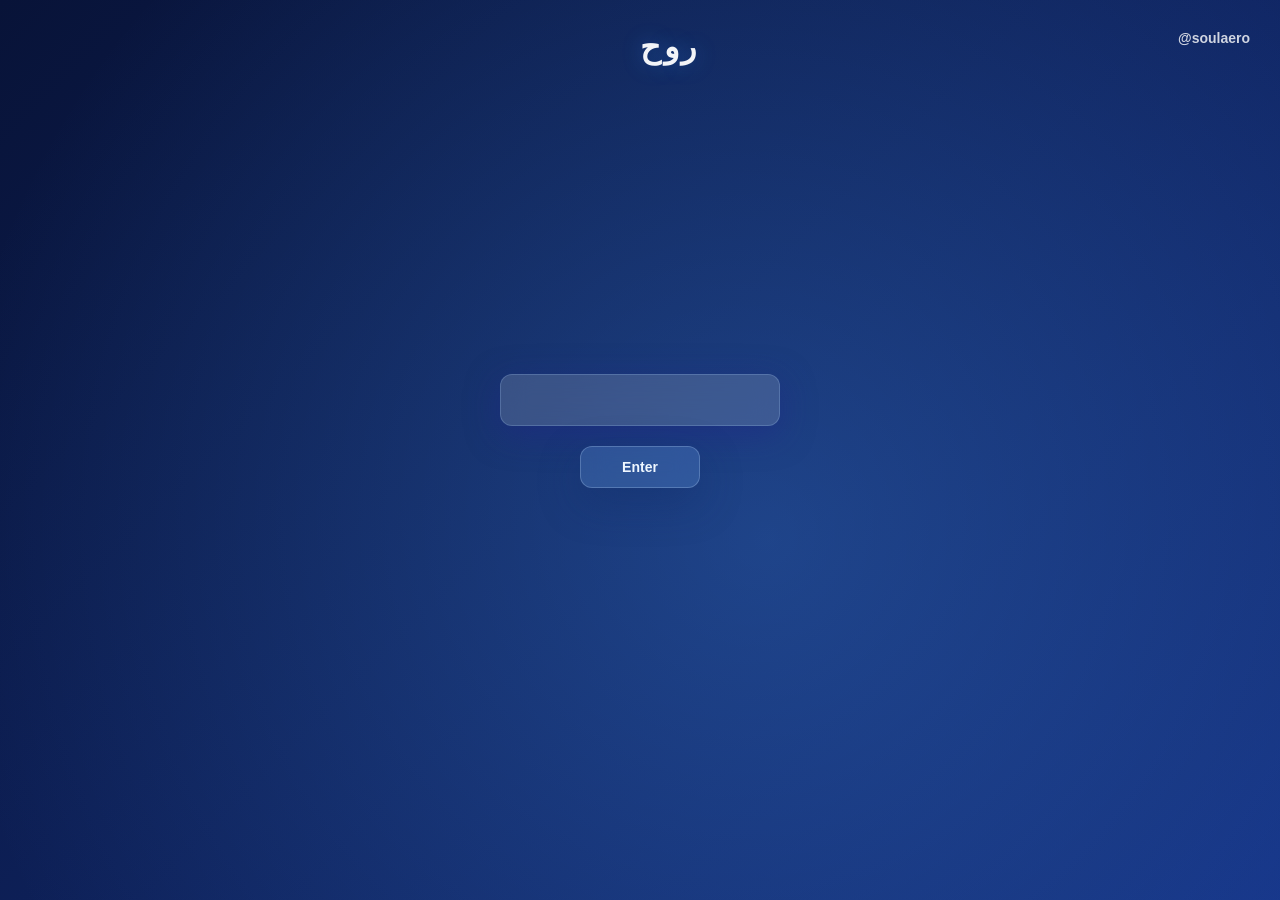
<file: about.html>
<!DOCTYPE html>
<html lang="en">
<head>
	<meta charset="UTF-8">
	<meta name="viewport" content="width=device-width, initial-scale=1.0">
	<title>About Me</title>
	<style>
		:root {
			--xp-blue-1: #0a246a;
			--xp-blue-2: #3a6ea5;
			--xp-blue-3: #6fa8dc;
			--xp-win-bg: #ece9d8;
			--xp-panel: #f4f1e6;
			--xp-border-dark: #808080;
			--xp-border-light: #ffffff;
			--xp-text: #000000;
			--xp-muted: #2f4f76;
			--xp-task-a: #1f69d8;
			--xp-task-b: #0d4fad;
			--xp-green-a: #4e9a06;
			--xp-green-b: #2f7600;
		}

		* {
			box-sizing: border-box;
			margin: 0;
			padding: 0;
		}

		body {
			min-height: 100vh;
			font-family: Tahoma, Verdana, Arial, sans-serif;
			color: var(--xp-text);
			background: #2e8bc2 url("about-bg.jpg") center center / cover no-repeat fixed;
			padding: 24px 24px 68px;
		}

		.desktop-icons {
			position: fixed;
			top: 24px;
			left: 16px;
			display: grid;
			gap: 16px;
			z-index: 2;
		}

		.desktop-icon {
			width: 78px;
			text-align: center;
			font-size: 11px;
			line-height: 1.25;
			color: #ffffff;
			text-shadow: 1px 1px 1px #0b2e5f;
		}

		.desktop-icon::before {
			content: "";
			display: block;
			width: 32px;
			height: 32px;
			margin: 0 auto 4px;
			background: linear-gradient(180deg, #fffbe0, #f4d97d);
			border: 1px solid rgba(22, 41, 80, 0.75);
			box-shadow: inset 1px 1px #fff, inset -1px -1px rgba(0, 0, 0, 0.2);
		}

		.page {
			position: relative;
			z-index: 3;
			max-width: 980px;
			margin: 0 auto;
			background: var(--xp-win-bg);
			border: 1px solid var(--xp-border-dark);
			box-shadow: 1px 1px 0 var(--xp-border-light), -1px -1px 0 #b7b3a2, 4px 4px 18px rgba(7, 23, 40, 0.35);
			overflow: hidden;
		}

		.topbar {
			display: flex;
			align-items: center;
			justify-content: space-between;
			padding: 5px 7px;
			background: linear-gradient(180deg, var(--xp-blue-3) 0%, var(--xp-blue-2) 42%, var(--xp-blue-1) 100%);
			color: #ffffff;
			border-bottom: 1px solid #0a2f66;
		}

		.brand {
			font-weight: 700;
			font-size: 13px;
			letter-spacing: 0.2px;
			text-shadow: 1px 1px 0 rgba(0, 0, 0, 0.45);
		}

		.back-link {
			text-decoration: none;
			font-size: 11px;
			font-weight: 700;
			padding: 4px 10px;
			color: #000;
			background: linear-gradient(180deg, #ffffff, #dbd7c7);
			border: 1px solid #8a887d;
			box-shadow: inset 1px 1px #fff, inset -1px -1px #b4af9f;
		}

		.back-link:hover {
			background: linear-gradient(180deg, #fffde9, #dad5c5);
		}

		.hero {
			padding: 14px;
			display: grid;
			grid-template-columns: 188px 1fr;
			gap: 14px;
			align-items: center;
			background: #f8f7f1;
			border-bottom: 1px solid #c7c2b0;
		}

		.avatar {
			width: 188px;
			height: 188px;
			border: 1px solid #8e8b7f;
			background: linear-gradient(180deg, #e5f1ff, #b7d2f0);
			display: grid;
			place-items: center;
			overflow: hidden;
			color: #1a4c82;
			font-size: 12px;
			text-align: center;
			padding: 10px;
			box-shadow: inset 1px 1px #ffffff, inset -1px -1px #a9bcd1;
		}

		.avatar img {
			width: 100%;
			height: 100%;
			object-fit: cover;
			display: block;
		}

		.hero h1 {
			font-size: clamp(1.5rem, 3vw, 2.1rem);
			line-height: 1.16;
			margin-bottom: 6px;
			color: #123f72;
		}

		.hero p {
			color: var(--xp-muted);
			max-width: 64ch;
			line-height: 1.45;
			font-size: 13px;
		}

		.layout {
			display: grid;
			grid-template-columns: 1.4fr 1fr;
			gap: 12px;
			padding: 12px;
			background: var(--xp-win-bg);
		}

		.card {
			border: 1px solid #8f8c80;
			background: var(--xp-panel);
			padding: 10px;
			box-shadow: inset 1px 1px #fff, inset -1px -1px #b7b3a5;
		}

		.card h2 {
			font-size: 13px;
			margin-bottom: 8px;
			padding: 4px 6px;
			background: linear-gradient(180deg, #dcebff, #bfd8fb);
			border: 1px solid #91a2b8;
		}

		.card p {
			color: #1c3657;
			line-height: 1.45;
			font-size: 12px;
			margin-bottom: 8px;
		}

		.info-list,
		.social-list,
		.interest-list {
			list-style: none;
			display: grid;
			gap: 9px;
		}

		.info-list li {
			color: #213e63;
			display: flex;
			justify-content: space-between;
			gap: 10px;
			border-bottom: 1px solid #c9c4b4;
			padding: 5px 2px;
			font-size: 12px;
		}

		.info-list span:first-child {
			color: #0e315c;
			font-weight: 700;
		}

		.info-list {
			padding-bottom: 10px;
		}

		.social-list a {
			text-decoration: none;
			color: #113f75;
			background: linear-gradient(180deg, #ffffff, #e7edf7);
			border: 1px solid #8fa1b6;
			padding: 7px 8px;
			display: block;
			font-weight: 700;
			font-size: 12px;
			box-shadow: inset 1px 1px #fff, inset -1px -1px #b0c1d3;
		}

		.card h2 + .info-list + h2 {
			margin-top: 9px;
		}

		.social-list a:hover {
			background: linear-gradient(180deg, #fefefe, #dce7f7);
		}

		.interest-list {
			grid-template-columns: repeat(2, minmax(0, 1fr));
			gap: 6px;
		}

		.interest-list li {
			border: 1px solid #94a4ba;
			background: linear-gradient(180deg, #ffffff, #d9e4f2);
			text-align: center;
			padding: 6px 8px;
			color: #254a77;
			font-size: 11px;
			font-weight: 600;
			border-radius: 2px;
		}

		.status-row {
			display: flex;
			justify-content: space-between;
			align-items: center;
			gap: 8px;
			padding: 8px 10px;
			border-top: 1px solid #bfb9a6;
			background: #e7e3d5;
			font-size: 11px;
			color: #2d4566;
		}

		.taskbar {
			position: fixed;
			left: 0;
			right: 0;
			bottom: 0;
			height: 44px;
			display: flex;
			align-items: center;
			justify-content: space-between;
			padding: 0 8px;
			background: linear-gradient(180deg, var(--xp-task-a), var(--xp-task-b));
			border-top: 1px solid #6ea8ea;
			z-index: 6;
		}

		.start-btn {
			display: inline-flex;
			align-items: center;
			gap: 7px;
			padding: 6px 14px;
			border-radius: 17px;
			border: 1px solid #2f7000;
			color: #fff;
			font-style: italic;
			font-weight: 700;
			font-size: 15px;
			background: linear-gradient(180deg, var(--xp-green-a), var(--xp-green-b));
			box-shadow: inset 1px 1px rgba(255, 255, 255, 0.4);
		}

		.task-info {
			background: rgba(255, 255, 255, 0.18);
			border: 1px solid rgba(255, 255, 255, 0.35);
			color: #e8f3ff;
			padding: 4px 10px;
			font-size: 11px;
		}

		@media (max-width: 940px) {
			.hero {
				grid-template-columns: 1fr;
			}

			.avatar {
				width: 188px;
				height: 188px;
				flex-shrink: 0;
			}

			.layout {
				grid-template-columns: 1fr;
			}
		}

		@media (max-width: 560px) {
			body {
				padding: 10px 10px 60px;
			}

			.interest-list {
				grid-template-columns: 1fr;
			}

			.info-list li {
				flex-direction: column;
				gap: 4px;
			}

			.desktop-icons {
				display: none;
			}
		}
	</style>
</head>
<body>
	<div class="desktop-icons" aria-hidden="true">
		<div class="desktop-icon">My Computer</div>
		<div class="desktop-icon">My Socials</div>
		<div class="desktop-icon">Portfolio</div>
	</div>

	<main class="page">
		<header class="topbar">
			<div class="brand">About Me</div>
			<a class="back-link" href="index">Back</a>
		</header>

		<section class="hero">
			<div class="avatar" id="avatarLabel"></div>
			<div>
				<h1 id="profileName"></h1>
				<p id="profileTagline"></p>
			</div>
		</section>

		<section class="layout">
			<article class="card">
				<h2>About</h2>
				<div id="bioBlock"></div>

				<h2>Interests</h2>
				<ul class="interest-list" id="interestList"></ul>
			</article>

			<aside class="card">
				<h2>Quick Info</h2>
				<ul class="info-list" id="infoList"></ul>

				<h2>Socials</h2>
				<ul class="social-list" id="socialList"></ul>
			</aside>
		</section>

		<footer class="status-row">
			<span>Designed by @Ephraxm</span>
			<span>@soulaero 2026</span>
		</footer>
	</main>

	<div class="taskbar" aria-hidden="true">
		<div class="start-btn">start</div>
		<div class="task-info">About Me Window</div>
	</div>

	<script>
		const ABOUT_DATA = {
			name: 'Khadija',
			tagline: 'Super cool',
			avatarImage: 'pfp.jpg',
			avatarText: 'Add your image here',
			bio: [
				'Hi!! My name is Khadija and I’m from Cambridgeshire. I started creating custom designs on Vinted and decided it was time to launch my own website! I’ve always loved fashion and art, so I really enjoy designing unique pieces for others. Every order is made with care and creativity 💫',
				'I’m currently an A-level student, so I take a maximum of 7 orders per week. This may change during exam season, but I’ll always keep you updated. If you have any questions, feel free to email me ;p'
			],
			info: {
				Location: 'Cambridgeshire, UK',
				Email: 'soulaero.space@gmail.com',
				Availability: 'Open to requests'
			},
			interests: ['Skateboarding', 'Photography', 'Art', 'Tennis'],
			socials: [
				{ label: 'Instagram', url: 'https://www.instagram.com/cacadijaa/' },
				{ label: 'TikTok', url: 'https://www.tiktok.com/@cacadija' }
			]
		};

		function renderAboutPage() {
			document.getElementById('profileName').textContent = ABOUT_DATA.name;
			document.getElementById('profileTagline').textContent = ABOUT_DATA.tagline;

			const avatarLabel = document.getElementById('avatarLabel');
			if (ABOUT_DATA.avatarImage) {
				avatarLabel.innerHTML = '<img src="' + ABOUT_DATA.avatarImage + '" alt="Profile picture">';
			} else {
				avatarLabel.textContent = ABOUT_DATA.avatarText;
			}

			const bioBlock = document.getElementById('bioBlock');
			bioBlock.innerHTML = ABOUT_DATA.bio
				.map((paragraph) => '<p>' + paragraph + '</p>')
				.join('');

			const infoList = document.getElementById('infoList');
			infoList.innerHTML = Object.entries(ABOUT_DATA.info)
				.map(([key, value]) => '<li><span>' + key + '</span><span>' + value + '</span></li>')
				.join('');

			const interestList = document.getElementById('interestList');
			interestList.innerHTML = ABOUT_DATA.interests
				.map((item) => '<li>' + item + '</li>')
				.join('');

			const socialList = document.getElementById('socialList');
			socialList.innerHTML = ABOUT_DATA.socials
				.map((social) => (
					'<li><a href="' + social.url + '" target="_blank" rel="noreferrer noopener">' + social.label + '</a></li>'
				))
				.join('');
		}

		renderAboutPage();
	</script>
	<script src="password-protection.js"></script>
</body>
</html>
</file>
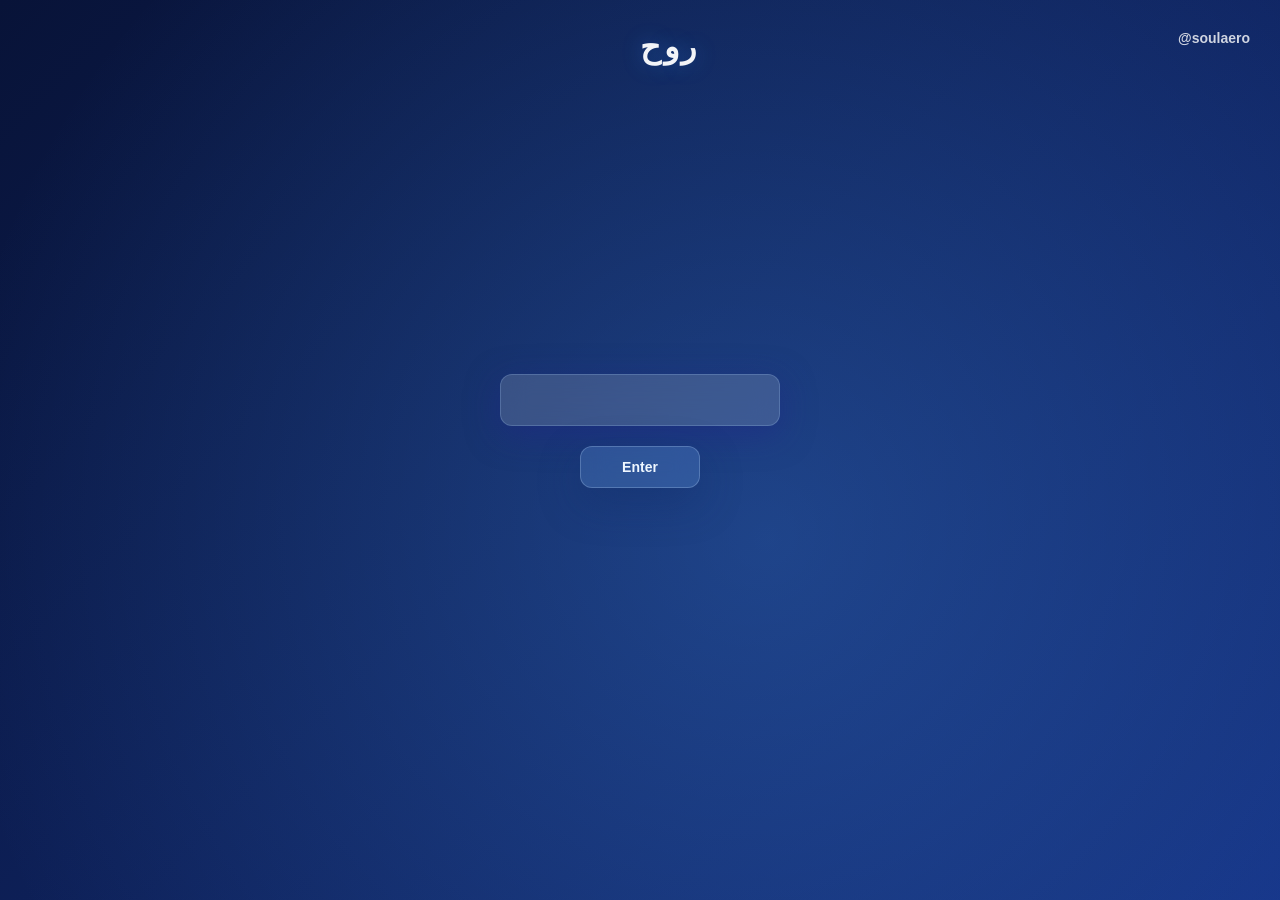
<file: requests.html>
<!DOCTYPE html>
<html lang="en">
<head>
	<meta charset="UTF-8">
	<meta name="viewport" content="width=device-width, initial-scale=1.0">
	<title>Custom Requests</title>
	<style>
		:root {
			--xp-blue-1: #0a246a;
			--xp-blue-2: #3a6ea5;
			--xp-blue-3: #6fa8dc;
			--xp-win-bg: #ece9d8;
			--xp-panel: #f4f1e6;
			--xp-border-dark: #808080;
			--xp-border-light: #ffffff;
			--xp-text: #000000;
			--xp-muted: #2f4f76;
			--xp-task-a: #1f69d8;
			--xp-task-b: #0d4fad;
			--xp-green-a: #4e9a06;
			--xp-green-b: #2f7600;
			--ok-bg: #dff6db;
			--ok-line: #7bb36d;
			--ok-text: #1f4f1f;
			--err-bg: #f9dddd;
			--err-line: #c76c6c;
			--err-text: #6a1f1f;
		}

		* {
			box-sizing: border-box;
			margin: 0;
			padding: 0;
		}

		body {
			min-height: 100vh;
			font-family: Tahoma, Verdana, Arial, sans-serif;
			color: var(--xp-text);
			background: #2e8bc2 url("about-bg.jpg") center center / cover no-repeat fixed;
			padding: 24px 24px 68px;
		}

		.desktop-icons {
			position: fixed;
			top: 24px;
			left: 16px;
			display: grid;
			gap: 16px;
			z-index: 2;
		}

		.desktop-icon {
			width: 78px;
			text-align: center;
			font-size: 11px;
			line-height: 1.25;
			color: #ffffff;
			text-shadow: 1px 1px 1px #0b2e5f;
		}

		.desktop-icon::before {
			content: "";
			display: block;
			width: 32px;
			height: 32px;
			margin: 0 auto 4px;
			background: linear-gradient(180deg, #fffbe0, #f4d97d);
			border: 1px solid rgba(22, 41, 80, 0.75);
			box-shadow: inset 1px 1px #fff, inset -1px -1px rgba(0, 0, 0, 0.2);
		}

		.page {
			position: relative;
			z-index: 3;
			max-width: 980px;
			margin: 0 auto;
			background: var(--xp-win-bg);
			border: 1px solid var(--xp-border-dark);
			box-shadow: 1px 1px 0 var(--xp-border-light), -1px -1px 0 #b7b3a2, 4px 4px 18px rgba(7, 23, 40, 0.35);
			overflow: hidden;
		}

		.topbar {
			display: flex;
			align-items: center;
			justify-content: space-between;
			padding: 5px 7px;
			background: linear-gradient(180deg, var(--xp-blue-3) 0%, var(--xp-blue-2) 42%, var(--xp-blue-1) 100%);
			color: #ffffff;
			border-bottom: 1px solid #0a2f66;
		}

		.brand {
			font-weight: 700;
			font-size: 13px;
			letter-spacing: 0.2px;
			text-shadow: 1px 1px 0 rgba(0, 0, 0, 0.45);
		}

		.back-link {
			text-decoration: none;
			font-size: 11px;
			font-weight: 700;
			padding: 4px 10px;
			color: #000;
			background: linear-gradient(180deg, #ffffff, #dbd7c7);
			border: 1px solid #8a887d;
			box-shadow: inset 1px 1px #fff, inset -1px -1px #b4af9f;
		}

		.back-link:hover {
			background: linear-gradient(180deg, #fffde9, #dad5c5);
		}

		.hero {
			padding: 12px;
			display: grid;
			gap: 7px;
			background: #f8f7f1;
			border-bottom: 1px solid #c7c2b0;
		}

		.hero h1 {
			font-size: clamp(1.3rem, 3vw, 1.8rem);
			line-height: 1.16;
			color: #123f72;
		}

		.hero p {
			color: var(--xp-muted);
			line-height: 1.45;
			font-size: 12px;
			max-width: 72ch;
		}

		.status {
			margin: 12px;
			padding: 8px 10px;
			font-weight: 700;
			display: none;
			font-size: 12px;
			border: 1px solid;
			box-shadow: inset 1px 1px #fff;
		}

		.status.success {
			display: block;
			background: var(--ok-bg);
			color: var(--ok-text);
			border-color: var(--ok-line);
		}

		.status.error {
			display: block;
			background: var(--err-bg);
			color: var(--err-text);
			border-color: var(--err-line);
		}

		form {
			padding: 12px;
			display: grid;
			gap: 10px;
			grid-template-columns: repeat(2, minmax(0, 1fr));
			background: var(--xp-win-bg);
		}

		.field {
			display: flex;
			flex-direction: column;
			gap: 5px;
		}

		.field-full {
			grid-column: 1 / -1;
		}

		label {
			font-weight: 700;
			color: #103962;
			font-size: 12px;
		}

		input,
		select,
		textarea {
			border: 1px solid #8c8a7f;
			padding: 7px 8px;
			font-size: 12px;
			color: #1c3657;
			background: #ffffff;
			box-shadow: inset 1px 1px #d7d3c5;
		}

		textarea {
			min-height: 138px;
			resize: vertical;
			line-height: 1.45;
		}

		input:focus,
		select:focus,
		textarea:focus {
			outline: 1px dotted #1f5ca8;
			outline-offset: 1px;
		}

		.hint {
			color: #395f8c;
			font-size: 11px;
		}

		.file-error {
			color: var(--err-text);
			font-size: 11px;
			display: none;
			font-weight: 700;
		}

		.file-error.show {
			display: block;
		}

		.actions {
			grid-column: 1 / -1;
			display: flex;
			align-items: center;
			justify-content: space-between;
			gap: 10px;
			padding-top: 8px;
			border-top: 1px solid #c6c1b0;
		}

		.submit-btn {
			border: 1px solid #8a887d;
			background: linear-gradient(180deg, #ffffff, #dbd7c7);
			color: #000;
			font-weight: 700;
			font-size: 12px;
			padding: 7px 14px;
			cursor: pointer;
			box-shadow: inset 1px 1px #fff, inset -1px -1px #b4af9f;
		}

		.submit-btn:hover {
			background: linear-gradient(180deg, #fffde9, #dad5c5);
		}

		.hidden-field {
			position: absolute;
			left: -10000px;
			width: 1px;
			height: 1px;
			overflow: hidden;
		}

		.status-row {
			display: flex;
			justify-content: space-between;
			align-items: center;
			gap: 8px;
			padding: 8px 10px;
			border-top: 1px solid #bfb9a6;
			background: #e7e3d5;
			font-size: 11px;
			color: #2d4566;
		}

		.taskbar {
			position: fixed;
			left: 0;
			right: 0;
			bottom: 0;
			height: 44px;
			display: flex;
			align-items: center;
			justify-content: space-between;
			padding: 0 8px;
			background: linear-gradient(180deg, var(--xp-task-a), var(--xp-task-b));
			border-top: 1px solid #6ea8ea;
			z-index: 6;
		}

		.start-btn {
			display: inline-flex;
			align-items: center;
			gap: 7px;
			padding: 6px 14px;
			border-radius: 17px;
			border: 1px solid #2f7000;
			color: #fff;
			font-style: italic;
			font-weight: 700;
			font-size: 15px;
			background: linear-gradient(180deg, var(--xp-green-a), var(--xp-green-b));
			box-shadow: inset 1px 1px rgba(255, 255, 255, 0.4);
		}

		.task-info {
			background: rgba(255, 255, 255, 0.18);
			border: 1px solid rgba(255, 255, 255, 0.35);
			color: #e8f3ff;
			padding: 4px 10px;
			font-size: 11px;
		}

		@media (max-width: 940px) {
			form {
				grid-template-columns: 1fr;
			}
		}

		@media (max-width: 560px) {
			body {
				padding: 10px 10px 60px;
			}

			.actions {
				flex-direction: column;
				align-items: flex-start;
			}

			.desktop-icons {
				display: none;
			}
		}
	</style>
</head>
<body>
	<div class="desktop-icons" aria-hidden="true">
		<div class="desktop-icon">My Computer</div>
		<div class="desktop-icon">Requests</div>
		<div class="desktop-icon">Mail</div>
	</div>

	<main class="page">
		<header class="topbar">
			<div class="brand">Custom Request Form</div>
			<a class="back-link" href="index">Back</a>
		</header>

		<section class="hero">
			<h1>Send A Custom Clothing Request</h1>
			<p>Fill out the form below and your request details will be emailed directly for review.</p>
		</section>

		<div class="status" id="statusMessage"></div>

		<form action="https://formsubmit.co/soulaero.space@gmail.com" method="post" enctype="multipart/form-data">
			<input type="hidden" name="_subject" value="New Custom Request Submission">
			<input type="hidden" name="_captcha" value="false">
			<input type="hidden" name="_template" value="table">
			<input type="hidden" name="_next" value="https://soulaero.space/requests?status=success">
			<div class="field">
				<label for="name">Your Name</label>
				<input id="name" name="name" type="text" maxlength="80" required>
			</div>

			<div class="field">
				<label for="email">Email</label>
				<input id="email" name="email" type="email" maxlength="120" required>
			</div>


			<div class="field">
				<label for="requestType">Request Type</label>
				<select id="requestType" name="request_type" required>
					<option value="" selected disabled>Select one</option>
					<option value="Vest">Vest</option>
					<option value="Jumper">Jumper</option>
					<option value="T-shirt">T-shirt</option>
					<option value="Other (write below)">Other</option>
				</select>
			</div>

			<div class="field">
				<label for="budget">Budget</label>
				<input id="budget" name="budget" type="text" maxlength="30" placeholder="e.g. 30 - 100">
			</div>

			<div class="field field-full">
				<label for="details">Request Details</label>
				<textarea id="details" name="details" required placeholder="Describe exactly what you need, style references, features, and anything important."></textarea>
			</div>

			<div class="field field-full">
				<label>Attach Reference Images (optional, up to 3)</label>
				<input id="referenceImage" name="attachment" type="file" accept="image/*">
				<input name="attachment2" type="file" accept="image/*" style="margin-top:5px">
				<input name="attachment3" type="file" accept="image/*" style="margin-top:5px">
				<p class="hint">Accepted: image files only. Use each row for one image.</p>
			</div>

			<div class="hidden-field" aria-hidden="true">
				<label for="website">Leave this field blank</label>
				<input id="website" name="website" type="text" tabindex="-1" autocomplete="off">
			</div>

			<div class="actions">
				<p class="hint">You can send your own clothes to be modified.</p>
				<button class="submit-btn" type="submit">Send Request</button>
			</div>
		</form>

		<footer class="status-row">
			<span>Designed by @Ephraxm</span>
			<span>@soulaero 2026</span>
		</footer>
	</main>

	<div class="taskbar" aria-hidden="true">
		<div class="start-btn">start</div>
		<div class="task-info">Custom Requests</div>
	</div>

	<script>
		(function () {
			var COOLDOWN_MS = 120000;
			var COOLDOWN_KEY = 'soulaero_email_cooldown_until';
			var formEl = document.querySelector('form');
			var fileInputs = document.querySelectorAll('input[type="file"]');
			var statusEl = document.getElementById('statusMessage');
			var params = new URLSearchParams(window.location.search);
			var status = params.get('status');

			function getCooldownRemainingMs() {
				var until = Number(window.localStorage.getItem(COOLDOWN_KEY) || '0');
				if (!Number.isFinite(until)) return 0;
				return Math.max(0, until - Date.now());
			}

			function startCooldown() {
				window.localStorage.setItem(COOLDOWN_KEY, String(Date.now() + COOLDOWN_MS));
			}

			function showCooldownMessage() {
				var seconds = Math.ceil(getCooldownRemainingMs() / 1000);
				statusEl.className = 'status error';
				statusEl.textContent = 'Please wait ' + seconds + 's before sending another email request.';
			}

			if (status === 'success') {
				statusEl.className = 'status success';
				statusEl.textContent = 'Request sent successfully. I will get back to you soon.';
			} else if (status === 'error') {
				statusEl.className = 'status error';
				statusEl.textContent = 'Could not send request email. Please try again.';
			} else if (status === 'invalid') {
				statusEl.className = 'status error';
				statusEl.textContent = 'Please complete all required fields before submitting.';
			}

			if (getCooldownRemainingMs() > 0) {
				showCooldownMessage();
			}

			formEl.addEventListener('submit', function (event) {
				if (getCooldownRemainingMs() > 0) {
					event.preventDefault();
					showCooldownMessage();
					return;
				}

				var selectedFiles = 0;
				fileInputs.forEach(function (inputEl) {
					if (inputEl.files && inputEl.files.length) {
						selectedFiles += inputEl.files.length;
					}
				});

				if (selectedFiles > 3) {
					event.preventDefault();
					statusEl.className = 'status error';
					statusEl.textContent = 'Please upload up to 3 images maximum.';
					return;
				}

				startCooldown();
			});
		})();
	</script>
	<script src="password-protection.js"></script>
</body>
</html>
</file>
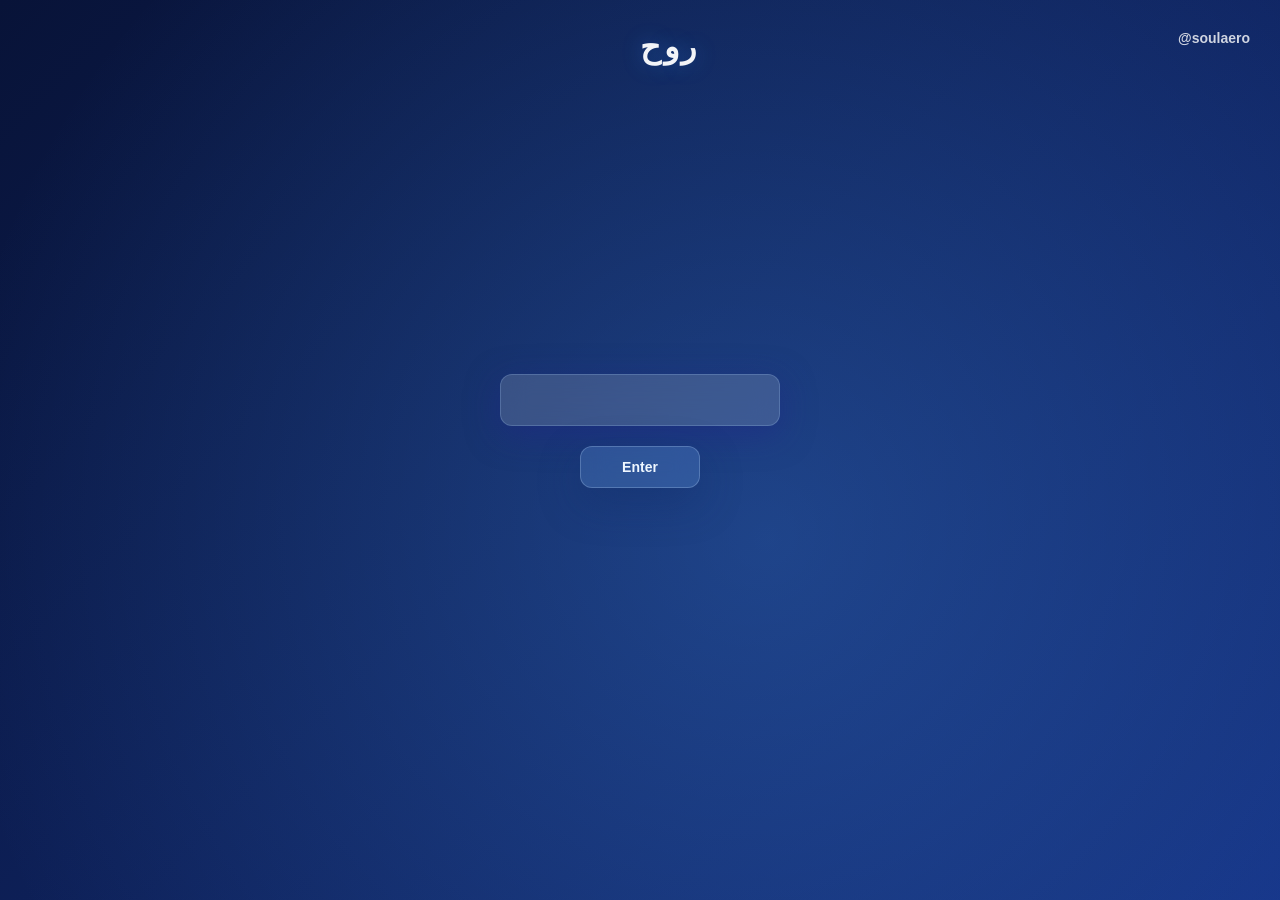
<file: shop.html>
<!DOCTYPE html>
<html lang="en">
<head>
	<meta charset="UTF-8">
	<meta name="viewport" content="width=device-width, initial-scale=1.0">
	<title>Shop | Placeholder Store</title>
	<style>
		:root {
			--xp-blue-1: #0a246a;
			--xp-blue-2: #3a6ea5;
			--xp-blue-3: #6fa8dc;
			--xp-win-bg: #ece9d8;
			--xp-panel: #f4f1e6;
			--xp-border-dark: #808080;
			--xp-border-light: #ffffff;
			--xp-text: #000000;
			--xp-muted: #2f4f76;
			--xp-task-a: #1f69d8;
			--xp-task-b: #0d4fad;
			--xp-green-a: #4e9a06;
			--xp-green-b: #2f7600;
		}

		* {
			box-sizing: border-box;
			margin: 0;
			padding: 0;
		}

		body {
			font-family: Tahoma, Verdana, Arial, sans-serif;
			color: var(--xp-text);
			min-height: 100vh;
			background: #2e8bc2 url("about-bg.jpg") center center / cover no-repeat fixed;
			padding: 24px 24px 68px;
		}

		.desktop-icons {
			position: fixed;
			top: 24px;
			left: 16px;
			display: grid;
			gap: 16px;
			z-index: 2;
		}

		.desktop-icon {
			width: 78px;
			text-align: center;
			font-size: 11px;
			line-height: 1.25;
			color: #ffffff;
			text-shadow: 1px 1px 1px #0b2e5f;
		}

		.desktop-icon::before {
			content: "";
			display: block;
			width: 32px;
			height: 32px;
			margin: 0 auto 4px;
			background: linear-gradient(180deg, #fffbe0, #f4d97d);
			border: 1px solid rgba(22, 41, 80, 0.75);
			box-shadow: inset 1px 1px #fff, inset -1px -1px rgba(0, 0, 0, 0.2);
		}

		.page {
			position: relative;
			z-index: 3;
			max-width: 1080px;
			margin: 0 auto;
			background: var(--xp-win-bg);
			border: 1px solid var(--xp-border-dark);
			box-shadow: 1px 1px 0 var(--xp-border-light), -1px -1px 0 #b7b3a2, 4px 4px 18px rgba(7, 23, 40, 0.35);
			overflow: hidden;
		}

		.topbar {
			display: flex;
			align-items: center;
			justify-content: space-between;
			padding: 5px 7px;
			background: linear-gradient(180deg, var(--xp-blue-3) 0%, var(--xp-blue-2) 42%, var(--xp-blue-1) 100%);
			color: #ffffff;
			border-bottom: 1px solid #0a2f66;
		}

		.brand {
			font-weight: 700;
			font-size: 13px;
			letter-spacing: 0.2px;
			text-shadow: 1px 1px 0 rgba(0, 0, 0, 0.45);
		}

		.window-actions {
			display: flex;
			gap: 4px;
		}

		.window-actions span {
			display: inline-block;
			width: 14px;
			height: 14px;
			border: 1px solid rgba(0, 0, 0, 0.35);
			background: linear-gradient(180deg, #fefefe, #d5dff2);
		}

		.toolbar {
			display: flex;
			align-items: center;
			justify-content: space-between;
			gap: 12px;
			padding: 10px 12px;
			background: #f8f7f1;
			border-bottom: 1px solid #c7c2b0;
		}

		.toolbar-copy h1 {
			font-size: clamp(1.3rem, 2.5vw, 1.75rem);
			color: #123f72;
			line-height: 1.15;
			margin-bottom: 3px;
		}

		.toolbar-copy p {
			font-size: 12px;
			color: var(--xp-muted);
		}

		.header-actions {
			display: flex;
			align-items: center;
			gap: 8px;
		}

		.checkout-status {
			display: none;
			margin: 10px 12px 0;
			padding: 8px 10px;
			font-size: 12px;
			font-weight: 700;
			border: 1px solid;
			box-shadow: inset 1px 1px #fff;
		}

		.checkout-status.success {
			display: block;
			background: #dff6db;
			border-color: #7bb36d;
			color: #1f4f1f;
		}

		.checkout-status.error {
			display: block;
			background: #f9dddd;
			border-color: #c76c6c;
			color: #6a1f1f;
		}

		.pill,
		.back-link {
			border: 1px solid #8a887d;
			background: linear-gradient(180deg, #ffffff, #dbd7c7);
			color: #000;
			font-size: 12px;
			font-weight: 700;
			padding: 7px 12px;
			text-decoration: none;
			cursor: pointer;
			box-shadow: inset 1px 1px #fff, inset -1px -1px #b4af9f;
		}

		.pill:hover,
		.back-link:hover {
			background: linear-gradient(180deg, #fffde9, #dad5c5);
		}

		.product-grid {
			display: grid;
			grid-template-columns: repeat(4, minmax(0, 1fr));
			gap: 12px;
			padding: 12px;
		}

		.product-card {
			border: 1px solid #8f8c80;
			background: var(--xp-panel);
			display: flex;
			flex-direction: column;
			box-shadow: inset 1px 1px #fff, inset -1px -1px #b7b3a5;
		}

		.product-art {
			height: 300px;
			display: grid;
			place-items: center;
			font-weight: 700;
			letter-spacing: 0.25px;
			font-size: 12px;
			border-bottom: 1px solid #9db0cb;
			color: #1b4678;
		}

		.art-1 { background: linear-gradient(180deg, #dcebff, #bfd8fb); }
		.art-2 { background: linear-gradient(180deg, #e6e7ff, #d2d5ff); }
		.art-3 { background: linear-gradient(180deg, #fff4d9, #ffe4b6); }
		.art-4 { background: linear-gradient(180deg, #e0f7de, #caebdd); }

		.product-body {
			padding: 10px;
			display: flex;
			flex-direction: column;
			gap: 4px;
			height: auto;
			min-height: 120px;
		}

		.product-name {
			font-size: 13px;
			font-weight: 700;
			color: #113f75;
		}

		.product-description {
			color: #24486f;
			font-size: 12px;
			line-height: 1.4;
			min-height: 20px;
		}

		.product-footer {
			margin-top: 6px;
			display: flex;
			align-items: center;
			justify-content: space-between;
			gap: 8px;
		}

		.price {
			font-weight: 700;
			font-size: 13px;
			color: #1b4678;
		}

		.add-btn {
			border: 1px solid #8a887d;
			background: linear-gradient(180deg, #ffffff, #dbd7c7);
			color: #000;
			font-weight: 700;
			font-size: 12px;
			padding: 7px 10px;
			cursor: pointer;
			box-shadow: inset 1px 1px #fff, inset -1px -1px #b4af9f;
		}

		.add-btn:hover {
			background: linear-gradient(180deg, #fffde9, #dad5c5);
		}

		.cart-overlay {
			position: fixed;
			inset: 0;
			background: rgba(2, 6, 23, 0.55);
			display: none;
			align-items: center;
			justify-content: center;
			padding: 16px;
			z-index: 1000;
		}

		.cart-overlay.open {
			display: flex;
		}

		.cart-modal {
			width: min(620px, 100%);
			max-height: 88vh;
			background: var(--xp-win-bg);
			border: 1px solid #7f7c70;
			box-shadow: 1px 1px 0 #fff, -1px -1px 0 #b7b3a2, 4px 4px 18px rgba(7, 23, 40, 0.35);
			overflow: hidden;
			display: flex;
			flex-direction: column;
		}

		.cart-header {
			display: flex;
			align-items: center;
			justify-content: space-between;
			padding: 6px 8px;
			background: linear-gradient(180deg, var(--xp-blue-3) 0%, var(--xp-blue-2) 42%, var(--xp-blue-1) 100%);
			color: #fff;
			border-bottom: 1px solid #0a2f66;
		}

		.cart-header h2 {
			font-size: 13px;
		}

		.close-cart-btn {
			border: 1px solid rgba(0, 0, 0, 0.35);
			background: linear-gradient(180deg, #fefefe, #d5dff2);
			color: #000;
			font-weight: 700;
			font-size: 11px;
			padding: 4px 8px;
			cursor: pointer;
		}

		.cart-items {
			padding: 10px;
			overflow: auto;
			display: flex;
			flex-direction: column;
			gap: 8px;
			min-height: 140px;
		}

		.cart-empty {
			text-align: center;
			color: #355981;
			padding: 24px 0;
			font-size: 12px;
		}

		.cart-item {
			display: grid;
			grid-template-columns: 1fr auto;
			gap: 10px;
			align-items: center;
			border: 1px solid #9da9be;
			background: #f8fbff;
			padding: 8px;
		}

		.cart-item-name {
			font-weight: 700;
			font-size: 12px;
			margin-bottom: 4px;
		}

		.cart-item-price {
			font-size: 11px;
			color: #40658e;
		}

		.cart-item-actions {
			display: flex;
			align-items: center;
			gap: 6px;
		}

		.qty-btn,
		.remove-btn,
		.checkout-btn {
			border: 1px solid #8a887d;
			background: linear-gradient(180deg, #ffffff, #dbd7c7);
			color: #000;
			font-weight: 700;
			font-size: 11px;
			padding: 6px 8px;
			cursor: pointer;
			box-shadow: inset 1px 1px #fff, inset -1px -1px #b4af9f;
		}

		.remove-btn {
			background: linear-gradient(180deg, #fff2f2, #f6d7d7);
		}

		.qty-value {
			min-width: 22px;
			text-align: center;
			font-weight: 700;
			font-size: 12px;
		}

		.cart-footer {
			border-top: 1px solid #bfb9a6;
			padding: 10px;
			display: flex;
			flex-direction: column;
			gap: 10px;
			background: #e7e3d5;
		}

		.cart-summary {
			display: flex;
			justify-content: space-between;
			font-weight: 700;
			font-size: 12px;
		}

		.checkout-fields {
			display: grid;
			grid-template-columns: repeat(2, minmax(0, 1fr));
			gap: 8px;
		}

		.checkout-field {
			display: flex;
			flex-direction: column;
			gap: 4px;
		}

		.checkout-field label {
			font-size: 11px;
			font-weight: 700;
			color: #103962;
		}

		.checkout-field input {
			border: 1px solid #8c8a7f;
			padding: 6px 7px;
			font-size: 12px;
			color: #1c3657;
			background: #ffffff;
			box-shadow: inset 1px 1px #d7d3c5;
		}

		.checkout-field input:focus {
			outline: 1px dotted #1f5ca8;
			outline-offset: 1px;
		}

		.checkout-error {
			display: none;
			font-size: 11px;
			font-weight: 700;
			color: #6a1f1f;
		}

		.checkout-error.show {
			display: block;
		}

		.checkout-btn:disabled {
			opacity: 0.5;
			cursor: not-allowed;
		}

		.status-row {
			display: flex;
			justify-content: space-between;
			align-items: center;
			gap: 8px;
			padding: 8px 10px;
			border-top: 1px solid #bfb9a6;
			background: #e7e3d5;
			font-size: 11px;
			color: #2d4566;
		}

		.taskbar {
			position: fixed;
			left: 0;
			right: 0;
			bottom: 0;
			height: 44px;
			display: flex;
			align-items: center;
			justify-content: space-between;
			padding: 0 8px;
			background: linear-gradient(180deg, var(--xp-task-a), var(--xp-task-b));
			border-top: 1px solid #6ea8ea;
			z-index: 6;
		}

		.start-btn {
			display: inline-flex;
			align-items: center;
			gap: 7px;
			padding: 6px 14px;
			border-radius: 17px;
			border: 1px solid #2f7000;
			color: #fff;
			font-style: italic;
			font-weight: 700;
			font-size: 15px;
			background: linear-gradient(180deg, var(--xp-green-a), var(--xp-green-b));
			box-shadow: inset 1px 1px rgba(255, 255, 255, 0.4);
		}

		.task-info {
			background: rgba(255, 255, 255, 0.18);
			border: 1px solid rgba(255, 255, 255, 0.35);
			color: #e8f3ff;
			padding: 4px 10px;
			font-size: 11px;
		}

		@media (max-width: 1000px) {
			.product-grid {
				grid-template-columns: repeat(2, minmax(0, 1fr));
			}
		}

		@media (max-width: 640px) {
			body {
				padding: 10px 10px 60px;
			}

			.toolbar {
				flex-direction: column;
				align-items: stretch;
			}

			.header-actions {
				justify-content: space-between;
			}

			.product-grid {
				grid-template-columns: 1fr;
			}

			.product-card {
				min-height: 0;
			}

			.product-art {
				height: 235px;
			}

			.product-body {
				min-height: 105px;
			}

			.cart-modal {
				width: 100%;
				max-height: 92vh;
			}

			.cart-item {
				grid-template-columns: 1fr;
			}

			.cart-item-actions {
				justify-content: flex-start;
			}

			.checkout-fields {
				grid-template-columns: 1fr;
			}

			.desktop-icons {
				display: none;
			}
		}
	</style>
</head>
<body>
	<div class="desktop-icons" aria-hidden="true">
		<div class="desktop-icon">My Computer</div>
		<div class="desktop-icon">Shop</div>
		<div class="desktop-icon">Basket</div>
	</div>

	<main class="page">
		<header class="topbar">
			<div class="brand">Shop</div>
			<div class="window-actions" aria-hidden="true"><span></span><span></span><span></span></div>
		</header>

		<section class="toolbar">
			<div class="toolbar-copy">
				<h1>Shop</h1>
				<p>View my items below.</p>
			</div>
			<div class="header-actions">
				<button class="pill" id="openCartBtn" type="button">Cart: <span id="cartCount">0</span></button>
				<a class="back-link" href="index">Back</a>
			</div>
		</section>

		<div class="checkout-status" id="checkoutStatus"></div>

		<section class="product-grid">
			<article class="product-card">
				<div class="product-art art-1">Placeholder Image</div>
				<div class="product-body">
					<h2 class="product-name">Placeholder Item 01</h2>
					<p class="product-description">TBD</p>
					<div class="product-footer">
						<span class="price">£19.99</span>
						<button class="add-btn" type="button" data-item="Placeholder Item 01" data-price="19.99">Add to Cart</button>
					</div>
				</div>
			</article>

			<article class="product-card">
				<div class="product-art art-2">Placeholder Image</div>
				<div class="product-body">
					<h2 class="product-name">Placeholder Item 02</h2>
					<p class="product-description">TBD</p>
					<div class="product-footer">
						<span class="price">£24.99</span>
						<button class="add-btn" type="button" data-item="Placeholder Item 02" data-price="24.99">Add to Cart</button>
					</div>
				</div>
			</article>

			<article class="product-card">
				<div class="product-art art-3">Placeholder Image</div>
				<div class="product-body">
					<h2 class="product-name">Placeholder Item 03</h2>
					<p class="product-description">TBD</p>
					<div class="product-footer">
						<span class="price">£29.99</span>
						<button class="add-btn" type="button" data-item="Placeholder Item 03" data-price="29.99">Add to Cart</button>
					</div>
				</div>
			</article>

			<article class="product-card">
				<div class="product-art art-4">Placeholder Image</div>
				<div class="product-body">
					<h2 class="product-name">Placeholder Item 04</h2>
					<p class="product-description">TBD</p>
					<div class="product-footer">
						<span class="price">£34.99</span>
						<button class="add-btn" type="button" data-item="Placeholder Item 04" data-price="34.99">Add to Cart</button>
					</div>
				</div>
			</article>
		</section>

		<footer class="status-row">
			<span>Designed by @Ephraxm</span>
			<span>@soulaero 2026</span>
		</footer>
	</main>

	<div class="cart-overlay" id="cartOverlay" aria-hidden="true">
		<div class="cart-modal" role="dialog" aria-modal="true" aria-labelledby="cartTitle">
			<div class="cart-header">
				<h2 id="cartTitle">Your Cart</h2>
				<button class="close-cart-btn" id="closeCartBtn" type="button">Close</button>
			</div>
			<div class="cart-items" id="cartItems"></div>
			<div class="cart-footer">
				<div class="cart-summary">
					<span>Subtotal</span>
					<span id="cartSubtotal">£0.00</span>
				</div>
				<div class="checkout-fields">
					<div class="checkout-field">
						<label for="checkoutName">Your Name</label>
						<input id="checkoutName" type="text" maxlength="80" autocomplete="name" placeholder="Enter your full name">
					</div>
					<div class="checkout-field">
						<label for="checkoutEmail">Your Email</label>
						<input id="checkoutEmail" type="email" maxlength="120" autocomplete="email" placeholder="Enter your email">
					</div>
				</div>
				<p class="checkout-error" id="checkoutError">Please enter a valid name and email before checkout.</p>
				<button class="checkout-btn" id="checkoutBtn" type="button" disabled>Checkout</button>
			</div>
		</div>
	</div>

	<form id="orderEmailForm" action="https://formsubmit.co/soulaero.space@gmail.com" method="post" style="display: none;">
		<input type="hidden" name="_subject" value="New Shop Order">
		<input type="hidden" name="_captcha" value="false">
		<input type="hidden" name="_template" value="table">
		<input type="hidden" id="orderCc" name="_cc" value="">
		<input type="hidden" id="orderEmailField" name="email" value="">
		<input type="hidden" id="orderNext" name="_next" value="">
		<input type="hidden" id="orderCustomerName" name="customer_name" value="">
		<input type="hidden" id="orderCustomerEmail" name="customer_email" value="">
		<input type="hidden" id="orderItems" name="order_items" value="">
		<input type="hidden" id="orderTotal" name="order_total" value="">
		<input type="hidden" id="orderDate" name="order_date" value="">
	</form>

	<div class="taskbar" aria-hidden="true">
		<div class="start-btn">start</div>
		<div class="task-info">Shop</div>
	</div>

	<script>
		(function () {
			var COOLDOWN_MS = 120000;
			var COOLDOWN_KEY = 'soulaero_email_cooldown_until';
			var cart = {};
			var cartCountEl = document.getElementById('cartCount');
			var cartItemsEl = document.getElementById('cartItems');
			var cartSubtotalEl = document.getElementById('cartSubtotal');
			var checkoutBtn = document.getElementById('checkoutBtn');
			var checkoutNameEl = document.getElementById('checkoutName');
			var checkoutEmailEl = document.getElementById('checkoutEmail');
			var checkoutErrorEl = document.getElementById('checkoutError');
			var checkoutStatusEl = document.getElementById('checkoutStatus');
			var openCartBtn = document.getElementById('openCartBtn');
			var closeCartBtn = document.getElementById('closeCartBtn');
			var cartOverlay = document.getElementById('cartOverlay');
			var buttons = document.querySelectorAll('.add-btn');
			var orderEmailForm = document.getElementById('orderEmailForm');
			var orderCcEl = document.getElementById('orderCc');
			var orderEmailFieldEl = document.getElementById('orderEmailField');
			var orderNextEl = document.getElementById('orderNext');
			var orderCustomerNameEl = document.getElementById('orderCustomerName');
			var orderCustomerEmailEl = document.getElementById('orderCustomerEmail');
			var orderItemsEl = document.getElementById('orderItems');
			var orderTotalEl = document.getElementById('orderTotal');
			var orderDateEl = document.getElementById('orderDate');
			var params = new URLSearchParams(window.location.search);
			var status = params.get('status');

			function getCooldownRemainingMs() {
				var until = Number(window.localStorage.getItem(COOLDOWN_KEY) || '0');
				if (!Number.isFinite(until)) return 0;
				return Math.max(0, until - Date.now());
			}

			function startCooldown() {
				window.localStorage.setItem(COOLDOWN_KEY, String(Date.now() + COOLDOWN_MS));
			}

			orderNextEl.value = window.location.origin + window.location.pathname + '?status=success';

			if (status === 'success') {
				checkoutStatusEl.className = 'checkout-status success';
				checkoutStatusEl.textContent = 'Order received. Thank you, your checkout request has been emailed.';
			} else if (status === 'error') {
				checkoutStatusEl.className = 'checkout-status error';
				checkoutStatusEl.textContent = 'Could not send your order email. Please try again.';
			}

			function formatMoney(value) {
				return '£' + value.toFixed(2);
			}

			function getCartStats() {
				var names = Object.keys(cart);
				var count = 0;
				var subtotal = 0;

				names.forEach(function (name) {
					count += cart[name].qty;
					subtotal += cart[name].qty * cart[name].price;
				});

				return { count: count, subtotal: subtotal, isEmpty: names.length === 0 };
			}

			function isValidEmail(email) {
				return /^[^\s@]+@[^\s@]+\.[^\s@]+$/.test(email);
			}

			function buildOrderItemsText() {
				var names = Object.keys(cart);
				if (!names.length) return 'No items';

				return names.map(function (name) {
					var item = cart[name];
					var lineTotal = item.qty * item.price;
					return name + ' x' + item.qty + ' @ ' + formatMoney(item.price) + ' = ' + formatMoney(lineTotal);
				}).join('\n');
			}

			function renderCart() {
				var names = Object.keys(cart);
				var stats = getCartStats();

				cartCountEl.textContent = String(stats.count);
				cartSubtotalEl.textContent = formatMoney(stats.subtotal);
				checkoutBtn.disabled = stats.isEmpty;

				if (stats.isEmpty) {
					cartItemsEl.innerHTML = '<p class="cart-empty">Your cart is empty.</p>';
					return;
				}

				cartItemsEl.innerHTML = names.map(function (name) {
					var item = cart[name];
					return (
						'<div class="cart-item">' +
							'<div>' +
								'<p class="cart-item-name">' + name + '</p>' +
								'<p class="cart-item-price">' + formatMoney(item.price) + ' each</p>' +
							'</div>' +
							'<div class="cart-item-actions">' +
								'<button class="qty-btn" type="button" data-action="decrease" data-item="' + name + '">-</button>' +
								'<span class="qty-value">' + item.qty + '</span>' +
								'<button class="qty-btn" type="button" data-action="increase" data-item="' + name + '">+</button>' +
								'<button class="remove-btn" type="button" data-action="remove" data-item="' + name + '">Remove</button>' +
							'</div>' +
						'</div>'
					);
				}).join('');
			}

			function openCart() {
				cartOverlay.classList.add('open');
				cartOverlay.setAttribute('aria-hidden', 'false');
			}

			function closeCart() {
				cartOverlay.classList.remove('open');
				cartOverlay.setAttribute('aria-hidden', 'true');
			}

			buttons.forEach(function (btn) {
				btn.addEventListener('click', function () {
					var name = btn.getAttribute('data-item');
					var price = Number(btn.getAttribute('data-price'));

					if (!cart[name]) {
						cart[name] = { qty: 0, price: price };
					}

					cart[name].qty += 1;
					renderCart();
				});
			});

			openCartBtn.addEventListener('click', openCart);
			closeCartBtn.addEventListener('click', closeCart);

			cartOverlay.addEventListener('click', function (event) {
				if (event.target === cartOverlay) {
					closeCart();
				}
			});

			document.addEventListener('keydown', function (event) {
				if (event.key === 'Escape' && cartOverlay.classList.contains('open')) {
					closeCart();
				}
			});

			cartItemsEl.addEventListener('click', function (event) {
				var target = event.target;
				if (!(target instanceof HTMLElement)) return;

				var action = target.getAttribute('data-action');
				var name = target.getAttribute('data-item');
				if (!action || !name || !cart[name]) return;

				if (action === 'increase') {
					cart[name].qty += 1;
				} else if (action === 'decrease') {
					cart[name].qty -= 1;
					if (cart[name].qty <= 0) {
						delete cart[name];
					}
				} else if (action === 'remove') {
					delete cart[name];
				}

				renderCart();
			});

			checkoutBtn.addEventListener('click', function () {
				var stats = getCartStats();
				if (stats.isEmpty) return;

				var cooldownRemaining = getCooldownRemainingMs();
				if (cooldownRemaining > 0) {
					checkoutStatusEl.className = 'checkout-status error';
					checkoutStatusEl.textContent = 'Please wait ' + Math.ceil(cooldownRemaining / 1000) + 's before sending another email request.';
					return;
				}

				var customerName = checkoutNameEl.value.trim();
				var customerEmail = checkoutEmailEl.value.trim();

				if (!customerName || !isValidEmail(customerEmail)) {
					checkoutErrorEl.classList.add('show');
					return;
				}

				checkoutErrorEl.classList.remove('show');
				orderCcEl.value = customerEmail;
				orderEmailFieldEl.value = customerEmail;
				orderCustomerNameEl.value = customerName;
				orderCustomerEmailEl.value = customerEmail;
				orderItemsEl.value = buildOrderItemsText();
				orderTotalEl.value = formatMoney(stats.subtotal);
				orderDateEl.value = new Date().toLocaleString();
				startCooldown();

				orderEmailForm.submit();
			});

			checkoutNameEl.addEventListener('input', function () {
				if (checkoutNameEl.value.trim() && isValidEmail(checkoutEmailEl.value.trim())) {
					checkoutErrorEl.classList.remove('show');
				}
			});

			checkoutEmailEl.addEventListener('input', function () {
				if (checkoutNameEl.value.trim() && isValidEmail(checkoutEmailEl.value.trim())) {
					checkoutErrorEl.classList.remove('show');
				}
			});

			renderCart();
		})();
	</script>
	<script src="password-protection.js"></script>
</body>
</html>
</file>
<file: style.css>
* {
  margin: 0;
  padding: 0;
  box-sizing: border-box;
  font-family: Arial, sans-serif;
}

body {
  overflow-x: hidden;
  background: #2858e3;
}

html {
  scroll-behavior: smooth;
}

img {
  -webkit-user-drag: none;
  user-drag: none;
  -webkit-user-select: none;
  user-select: none;
}



.hero {
  height: 100vh;
  position: relative;
  overflow: hidden;
}

.bg {
  position: absolute;
  width: 100%;
  height: 100%;
  object-fit: cover;
  z-index: 0;
}



header {
  position: relative;
  z-index: 2;
  display: flex;
  justify-content: space-between;
  align-items: center;
  padding: clamp(1.5rem, 3vw, 60px);
  gap: clamp(1rem, 3vw, 30px);
  flex-wrap: wrap;
}

.logo-img {
  height: 100px;
}

nav {
  display: flex;
  gap: clamp(0.5rem, 2vw, 30px);
  flex-wrap: wrap;
  justify-content: center;
  align-items: center;
}

nav a {
  display: inline-block;
  margin: 0;
  text-decoration: none;
  color: #cceff5;
  font-size: 18px;
  padding: clamp(0.25rem, 0.5vw, 8px) clamp(0.5rem, 1vw, 12px);
  transition: transform 0.2s ease, color 0.2s ease, background-position 0.25s ease;
  line-height: 1.4;
  white-space: nowrap;
}

nav a.reveal.visible:hover {
  background: linear-gradient(120deg, #ffffff 0%, #e6e8ec 45%, #b9c0cb 100%);
  background-size: 220% 220%;
  animation: navTextGradientShift 1.2s linear infinite;
  -webkit-background-clip: text;
  background-clip: text;
  -webkit-text-fill-color: transparent;
  color: transparent;
  transform: translateY(0) scale(1.1);
}



.hero-text {
  position: relative;
  z-index: 2;
  text-align: center;
  margin-top: -40px;
  width: 80%;
  margin-left: auto;
  margin-right: auto;
  color: #002b36;
  line-height: 1.5;
  word-wrap: break-word;
}

.figures-carousel-controls {
  display: none;
}

.figure-arrow {
  display: none;
}


.figures {
  position: absolute;
  bottom: 0;
  width: 100%;

  display: flex;
  justify-content: center;
  align-items: flex-end;
  gap: clamp(2rem, 5vw, 80px);

  padding: 0 clamp(1rem, 3vw, 5%);
}

.figure-item {
  height: 80vh;
  max-height: 120000px;
  width: auto;
  object-fit: contain;
  display: block;
}

.figures img {
  display: block;
}



@keyframes slideUpFade {
  0% {
    opacity: 0;
    transform: translateY(40px) scale(0.98);
  }
  60% {
    opacity: 0.9;
    transform: translateY(-6px) scale(1.02);
  }
  100% {
    opacity: 1;
    transform: translateY(0) scale(1);
  }
}

@keyframes navTextGradientShift {
  0% {
    background-position: 0% 50%;
  }
  100% {
    background-position: 100% 50%;
  }
}

.reveal {
  opacity: 0;
  transform: translateY(40px) scale(0.98);
  transition: opacity 0.65s ease var(--delay, 0s), transform 0.65s ease var(--delay, 0s);
  will-change: opacity, transform;
}

.reveal.visible {
  opacity: 1;
  transform: translateY(0) scale(1);
}

.footer {
  width: 100%;
  height: calc(100vw * 0.303);
  min-height: 180px;
  position: relative;
  background: #2858e3;
  display: flex;
  align-items: center;
  justify-content: flex-start;
  padding-left: clamp(12px, 1.8vw, 24px);
  padding-right: clamp(18px, 7vw, 120px);
  padding-top: clamp(8px, 1vw, 12px);
  padding-bottom: clamp(8px, 1vw, 12px);
  gap: clamp(8px, 2vw, 16px);
  flex-wrap: wrap;
}

.footer-logo {
  width: clamp(195px, 30vw, 390px);
  height: auto;
  object-fit: contain;
}

.footer-contact {
  position: absolute;
  right: clamp(12px, 3vw, 36px);
  bottom: clamp(8px, 1.8vw, 16px);
  margin: 0;
  font-size: clamp(11px, 1vw, 13px);
  font-weight: 400;
  color: rgba(0, 0, 0, 0.65);
  letter-spacing: 0.2px;
  text-align: right;
  line-height: 1.4;
  word-wrap: break-word;
}

.footer-copyright {
  position: absolute;
  left: 50%;
  bottom: clamp(8px, 1.8vw, 16px);
  transform: translateX(-50%);
  margin: 0;
  font-size: clamp(11px, 1vw, 13px);
  color: rgba(0, 0, 0, 0.65);
  letter-spacing: 0.2px;
  line-height: 1.4;
  white-space: nowrap;
}

.footer-designer {
  position: absolute;
  left: clamp(12px, 2vw, 24px);
  bottom: clamp(8px, 1.8vw, 16px);
  margin: 0;
  font-size: clamp(11px, 1vw, 13px);
  color: rgba(0, 0, 0, 0.65);
  letter-spacing: 0.2px;
  line-height: 1.4;
  white-space: nowrap;
}


@media (max-width: 768px) {

  body {
    background: #2858e3;
  }

  header {
    flex-direction: column;
    gap: clamp(0.5rem, 2vw, 12px);
    padding: clamp(0.75rem, 2vw, 18px);
  }

  .logo-img {
    height: 70px;
    max-width: 90%;
    object-fit: contain;
  }

  nav {
    width: 100%;
    display: flex;
    justify-content: center;
    flex-wrap: wrap;
    gap: clamp(0.5rem, 2vw, 12px);
  }

  nav a {
    margin: 0;
    font-size: 14px;
    padding: clamp(0.25rem, 1vw, 8px) clamp(0.5rem, 1.5vw, 12px);
    min-width: 65px;
    text-align: center;
    background: rgba(255,255,255,0.1);
    border-radius: 8px;
    line-height: 1.5;
    word-wrap: break-word;
  }

  .hero-text {
    margin-top: -8px;
    width: 92%;
    font-size: 12px;
    line-height: 1.4;
    padding: 0 6px;
  }

  .figures {
    position: absolute;
    bottom: 0;
    max-height: 100vh;
    gap: 0;
    padding: 0;
    justify-content: flex-start;
    overflow: visible;
    width: 100%;
    display: flex;
    transition: transform 0.3s ease;
  }

  .figures-carousel-controls {
    position: absolute;
    left: 0;
    right: 0;
    bottom: 24px;
    z-index: 3;
    display: flex;
    justify-content: space-between;
    align-items: center;
    padding: 0 10px;
    pointer-events: none;
  }

  .figure-arrow {
    display: inline-flex;
    align-items: center;
    justify-content: center;
    width: 40px;
    height: 40px;
    border: 0;
    border-radius: 999px;
    font-size: 24px;
    line-height: 1;
    color: #ffffff;
    background: rgba(0, 0, 0, 0.4);
    backdrop-filter: blur(2px);
    -webkit-backdrop-filter: blur(2px);
    cursor: pointer;
    pointer-events: auto;
  }

  .figure-arrow:active {
    transform: scale(0.96);
  }

  .figure-item {
    height: 100vh;
    max-height: 460px;
    width: 100%;
    flex-shrink: 0;
    object-fit: contain;
  }

  .figure-item.reveal,
  .figure-item.reveal.visible {
    opacity: 1;
    transform: none;
    transition: none;
  }

  .footer {
    height: calc(100vw * 0.35);
    min-height: 120px;
    padding-left: 8px;
    padding-right: 18px;
  }

  .footer-logo {
    width: clamp(165px, 51vw, 270px);
  }

  .footer-contact {
    position: absolute;
    right: clamp(12px, 3vw, 18px);
    bottom: clamp(6px, 1.5vw, 8px);
    font-size: clamp(11px, 2vw, 13px);
    font-weight: 400;
    text-align: right;
    margin: 0;
    line-height: 1.4;
    word-wrap: break-word;
  }

  .footer-copyright {
    position: absolute;
    right: clamp(12px, 3vw, 18px);
    bottom: clamp(24px, 4vw, 32px);
    transform: none;
    font-size: clamp(11px, 2vw, 13px);
    white-space: nowrap;
    text-align: right;
    margin: 0;
    line-height: 1.4;
  }

  .footer-designer {
    position: absolute;
    right: clamp(12px, 3vw, 18px);
    bottom: clamp(42px, 6.5vw, 56px);
    font-size: clamp(11px, 2vw, 13px);
    white-space: nowrap;
    text-align: right;
    margin: 0;
    line-height: 1.4;
  }
}

@media (min-width: 769px) {
  .figures {
    overflow: visible !important;
    max-height: none !important;
    gap: 80px !important;
    padding: 0 5% !important;
    justify-content: center !important;
    transform: none !important;
  }
  .figure-item {
    width: auto !important;
    height: 80vh !important;
    max-height: 120000px !important;
    flex-shrink: 1 !important;
  }

  .figures-carousel-controls,
  .figure-arrow {
    display: none !important;
  }
}
</file>
